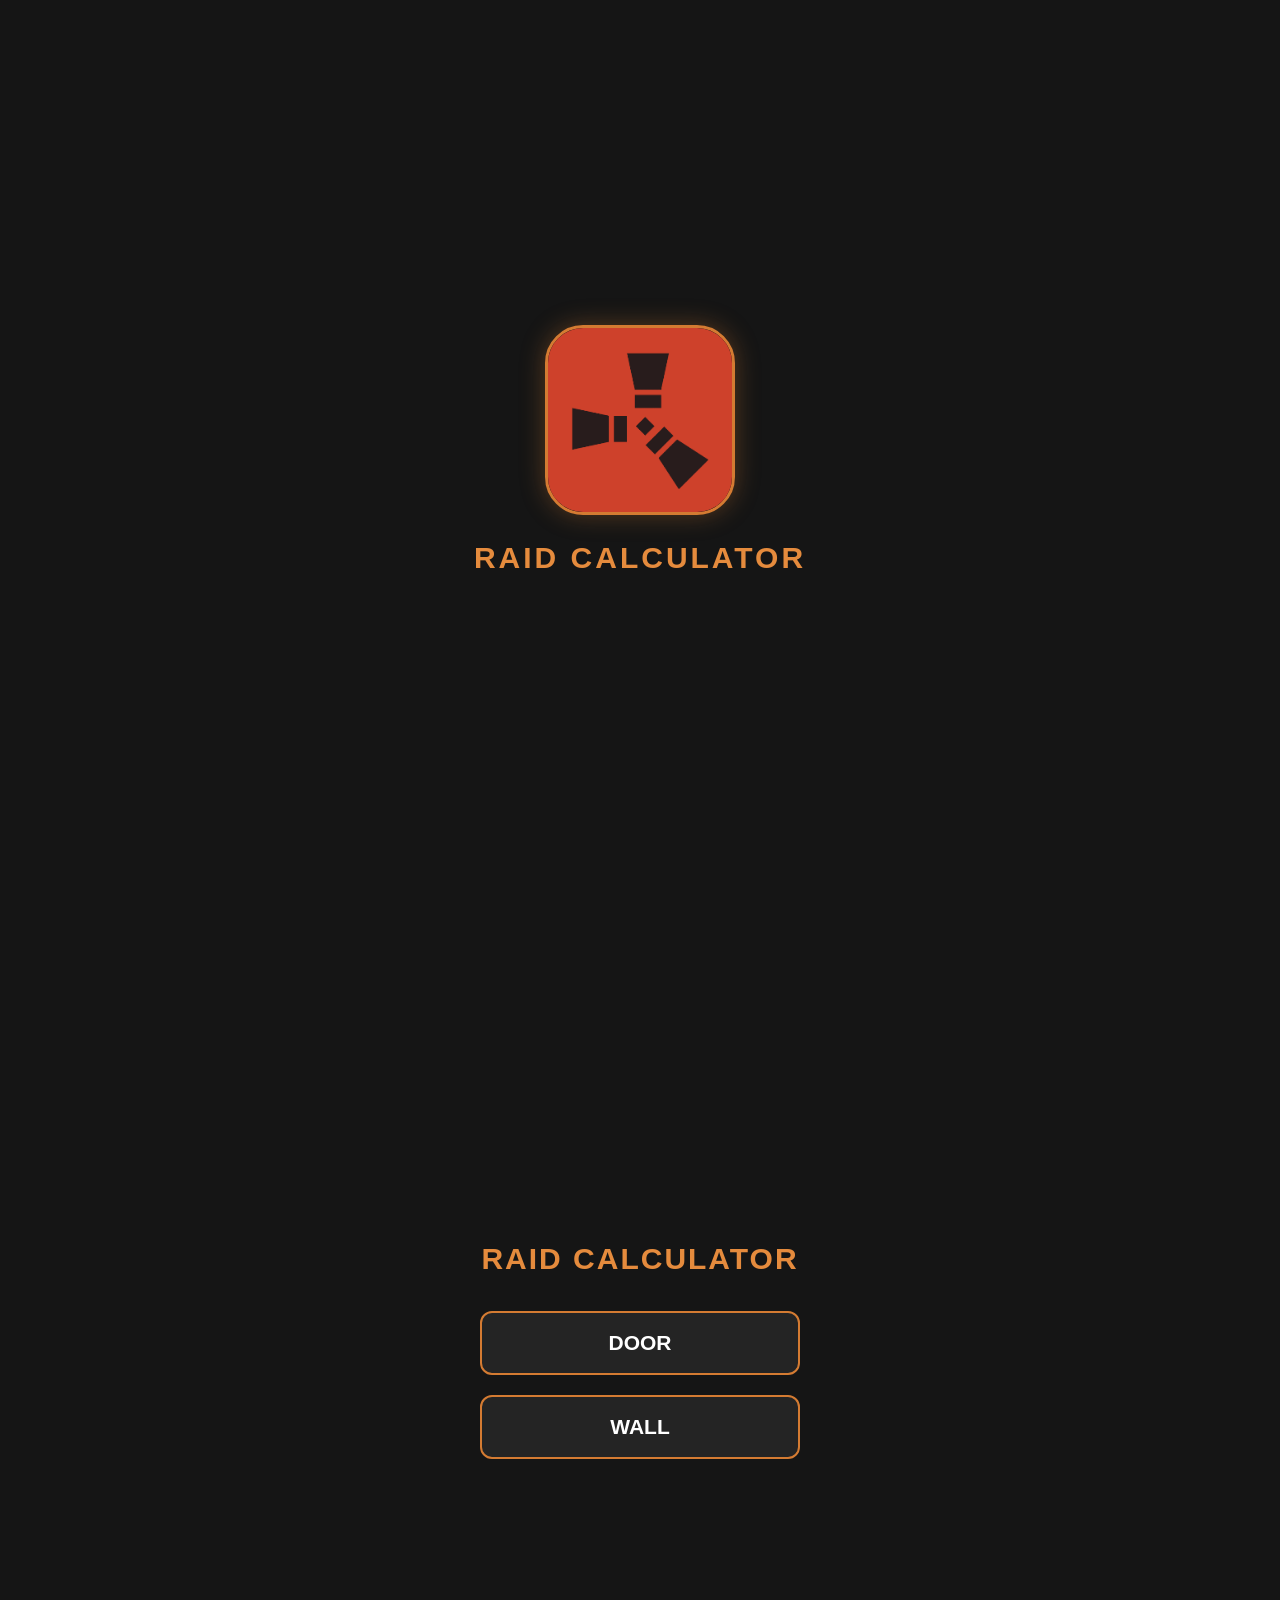
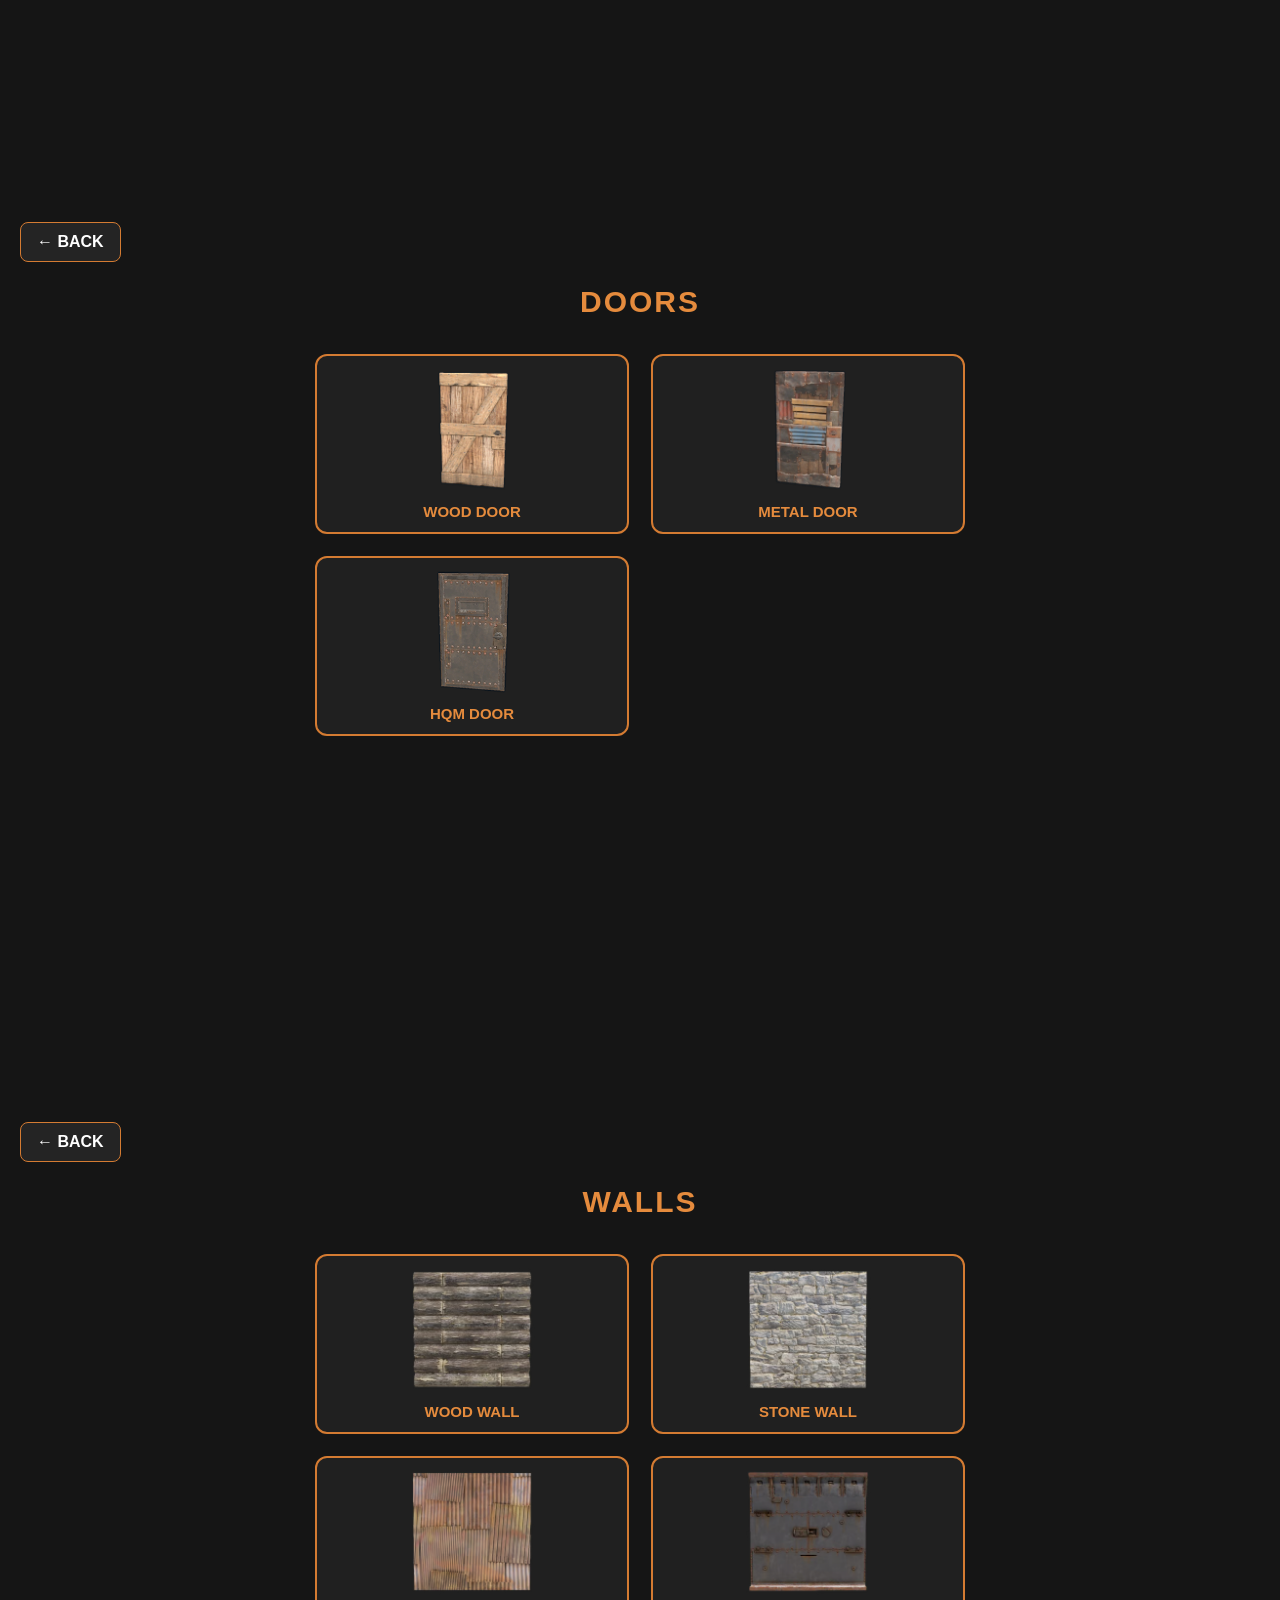
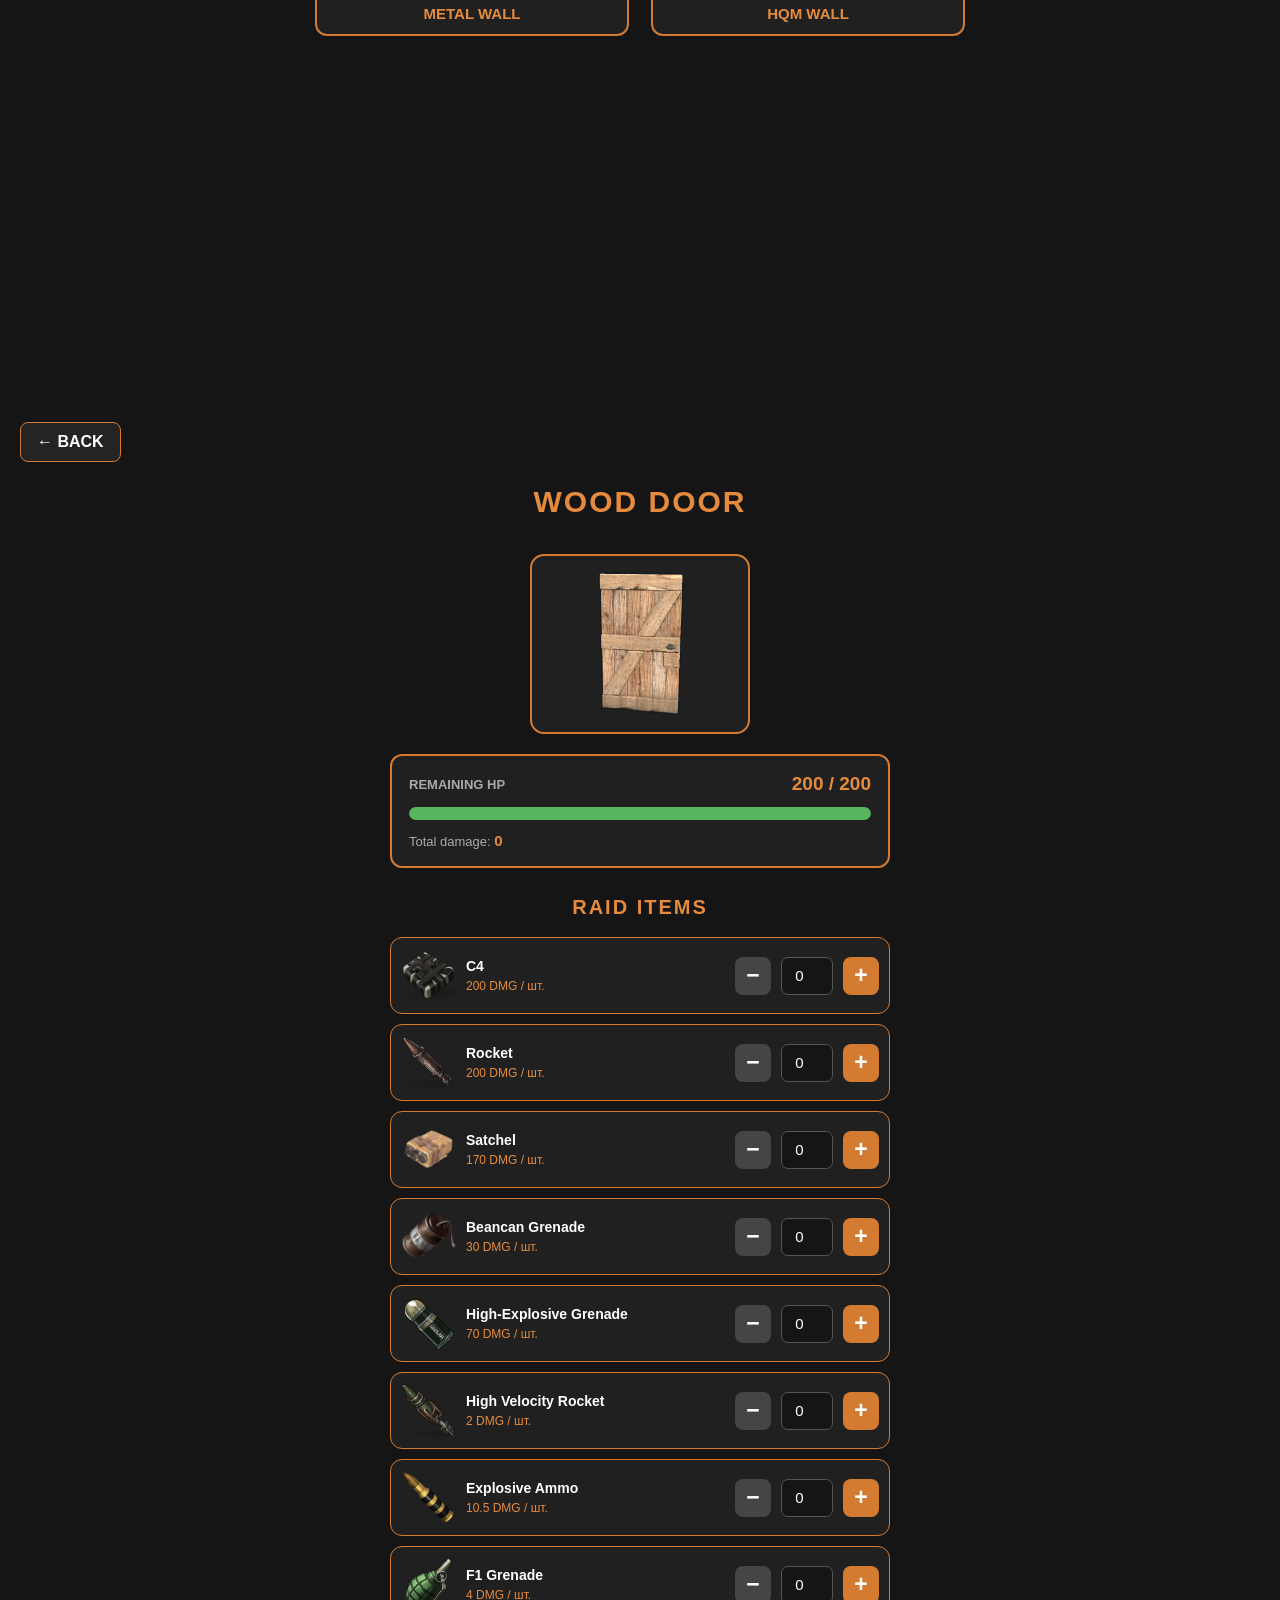
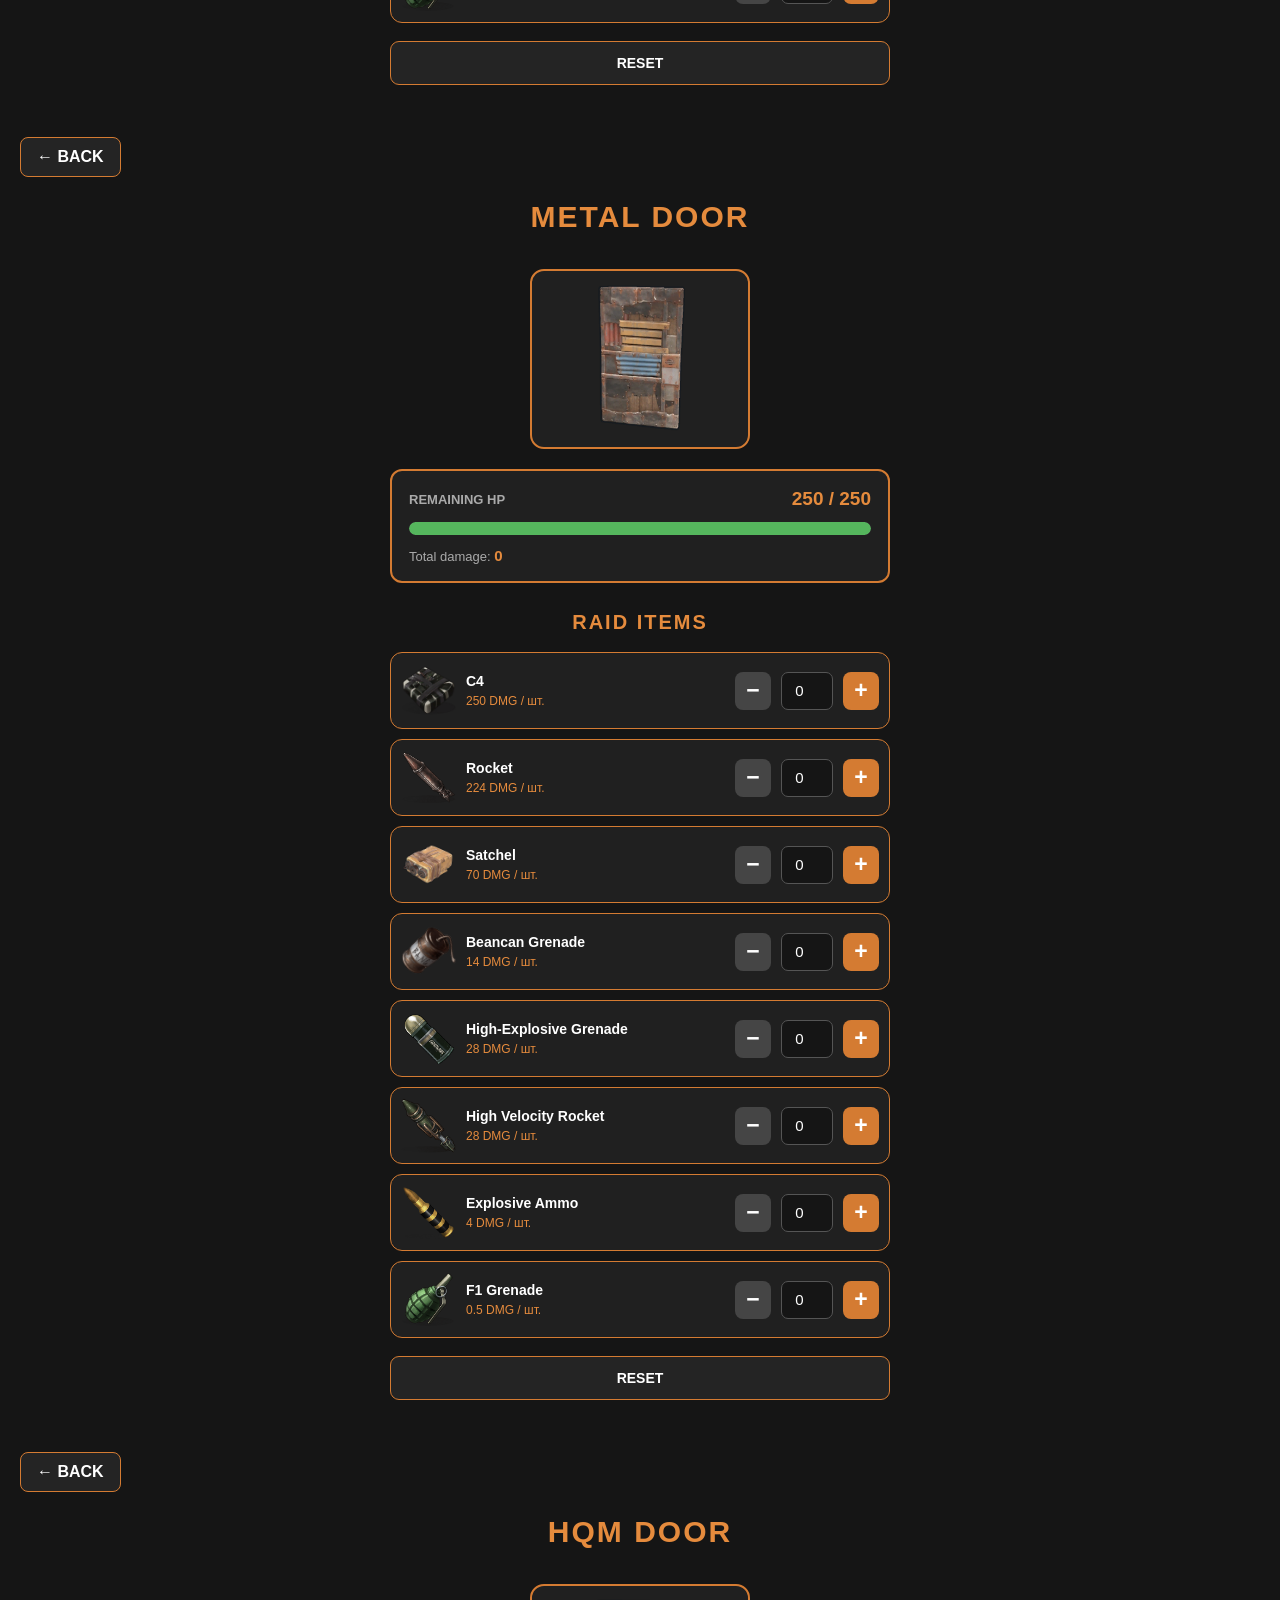
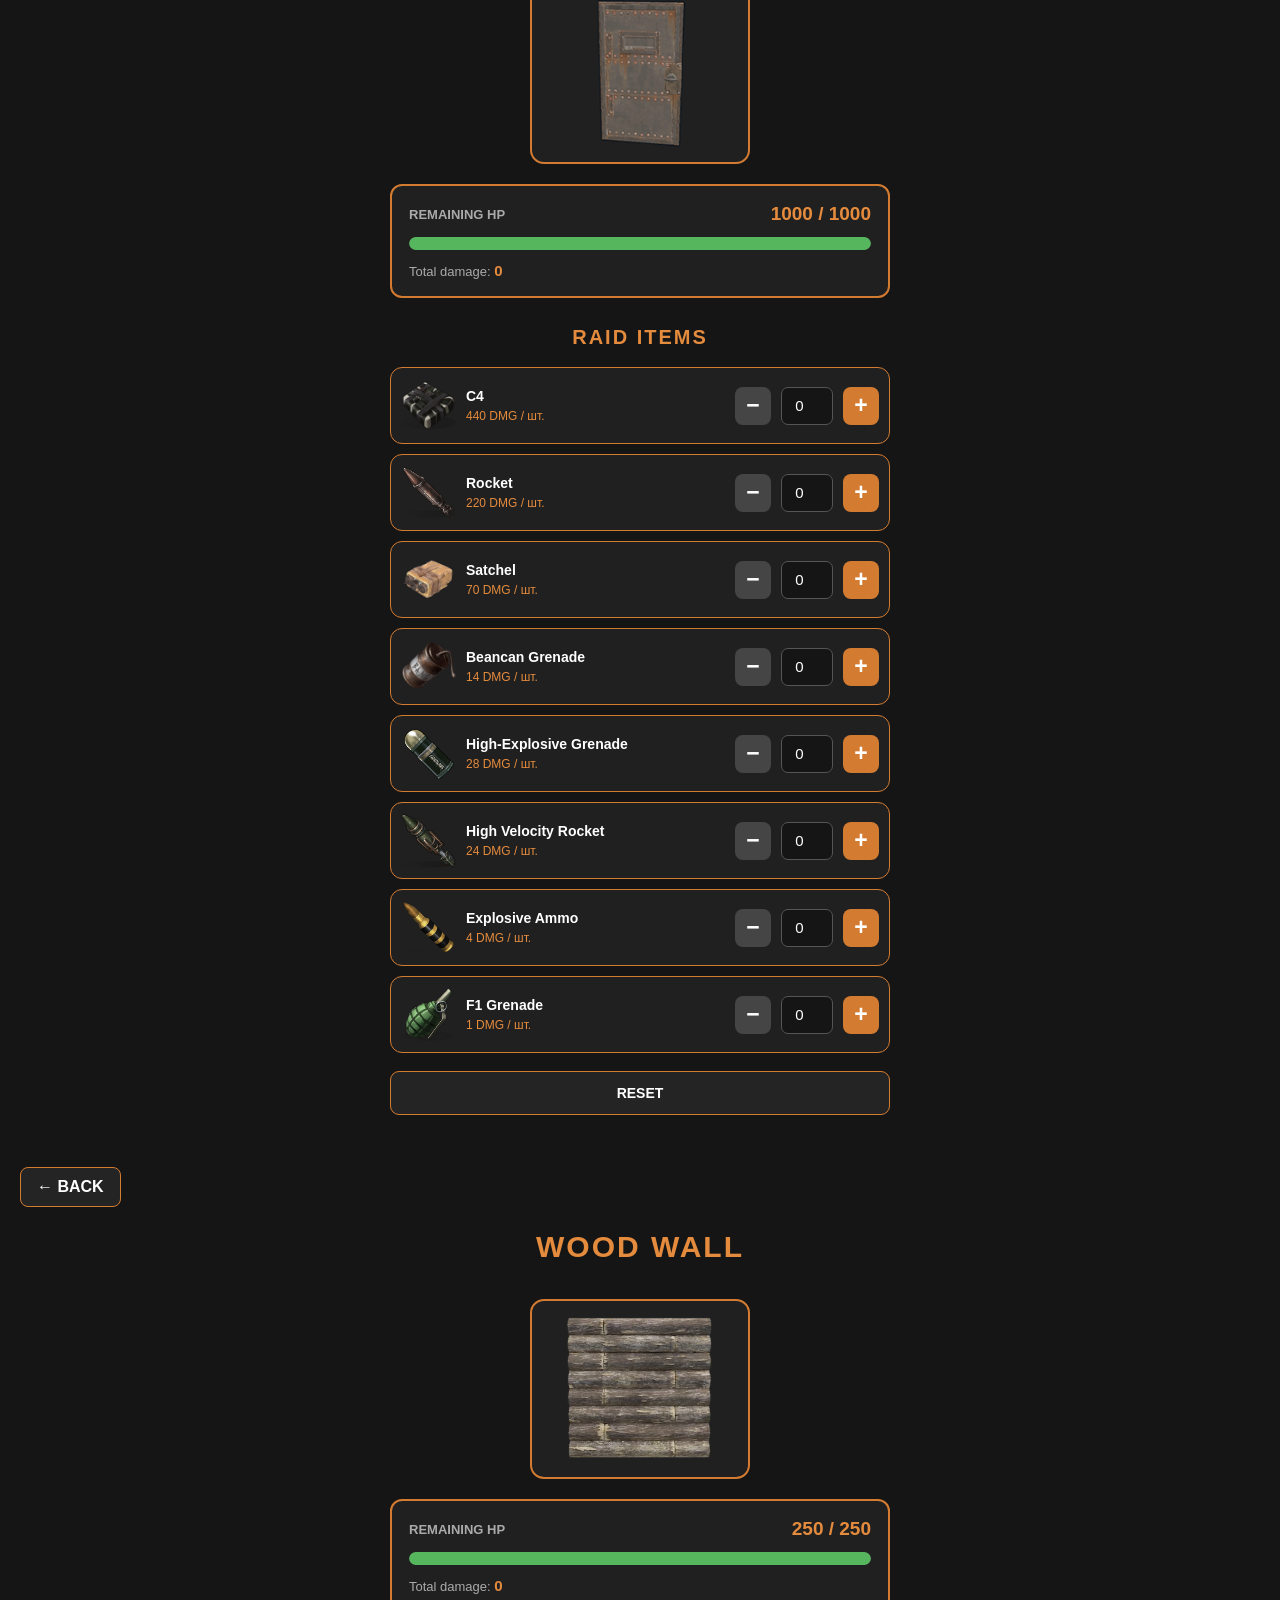
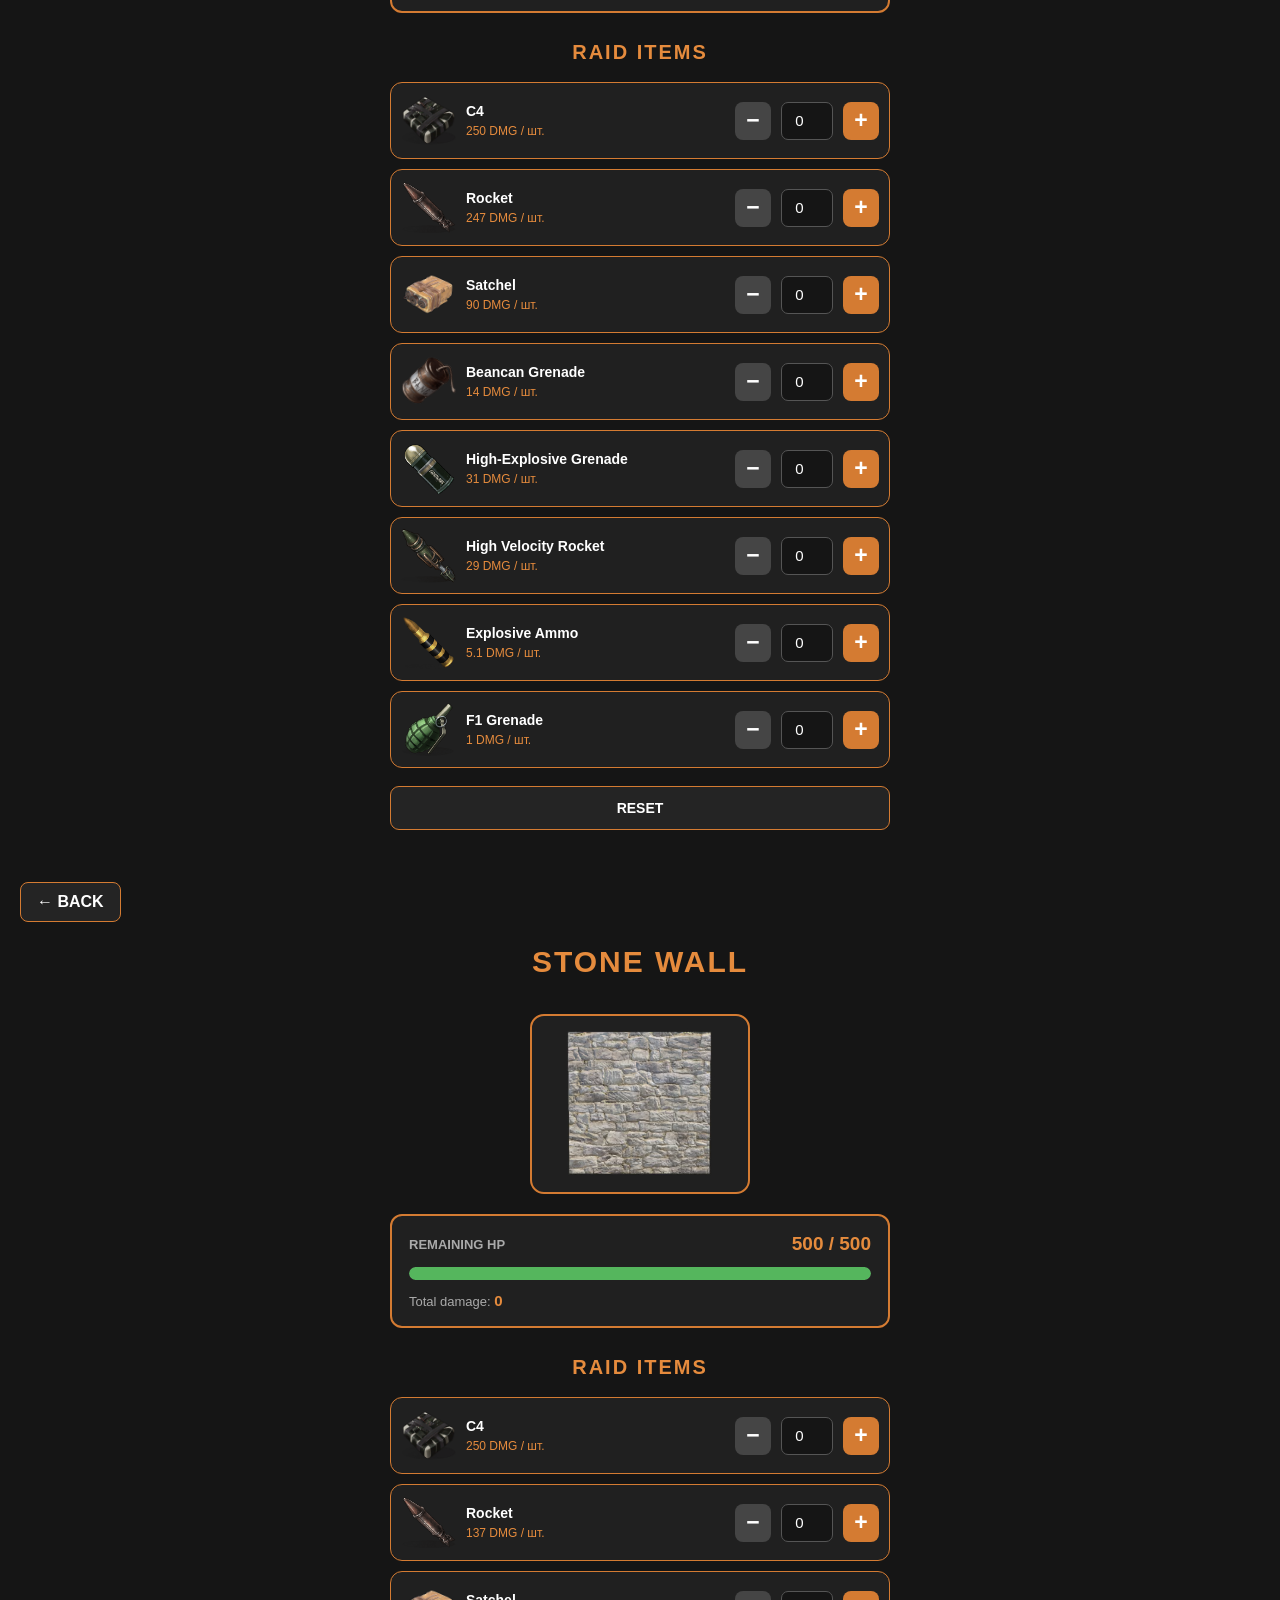
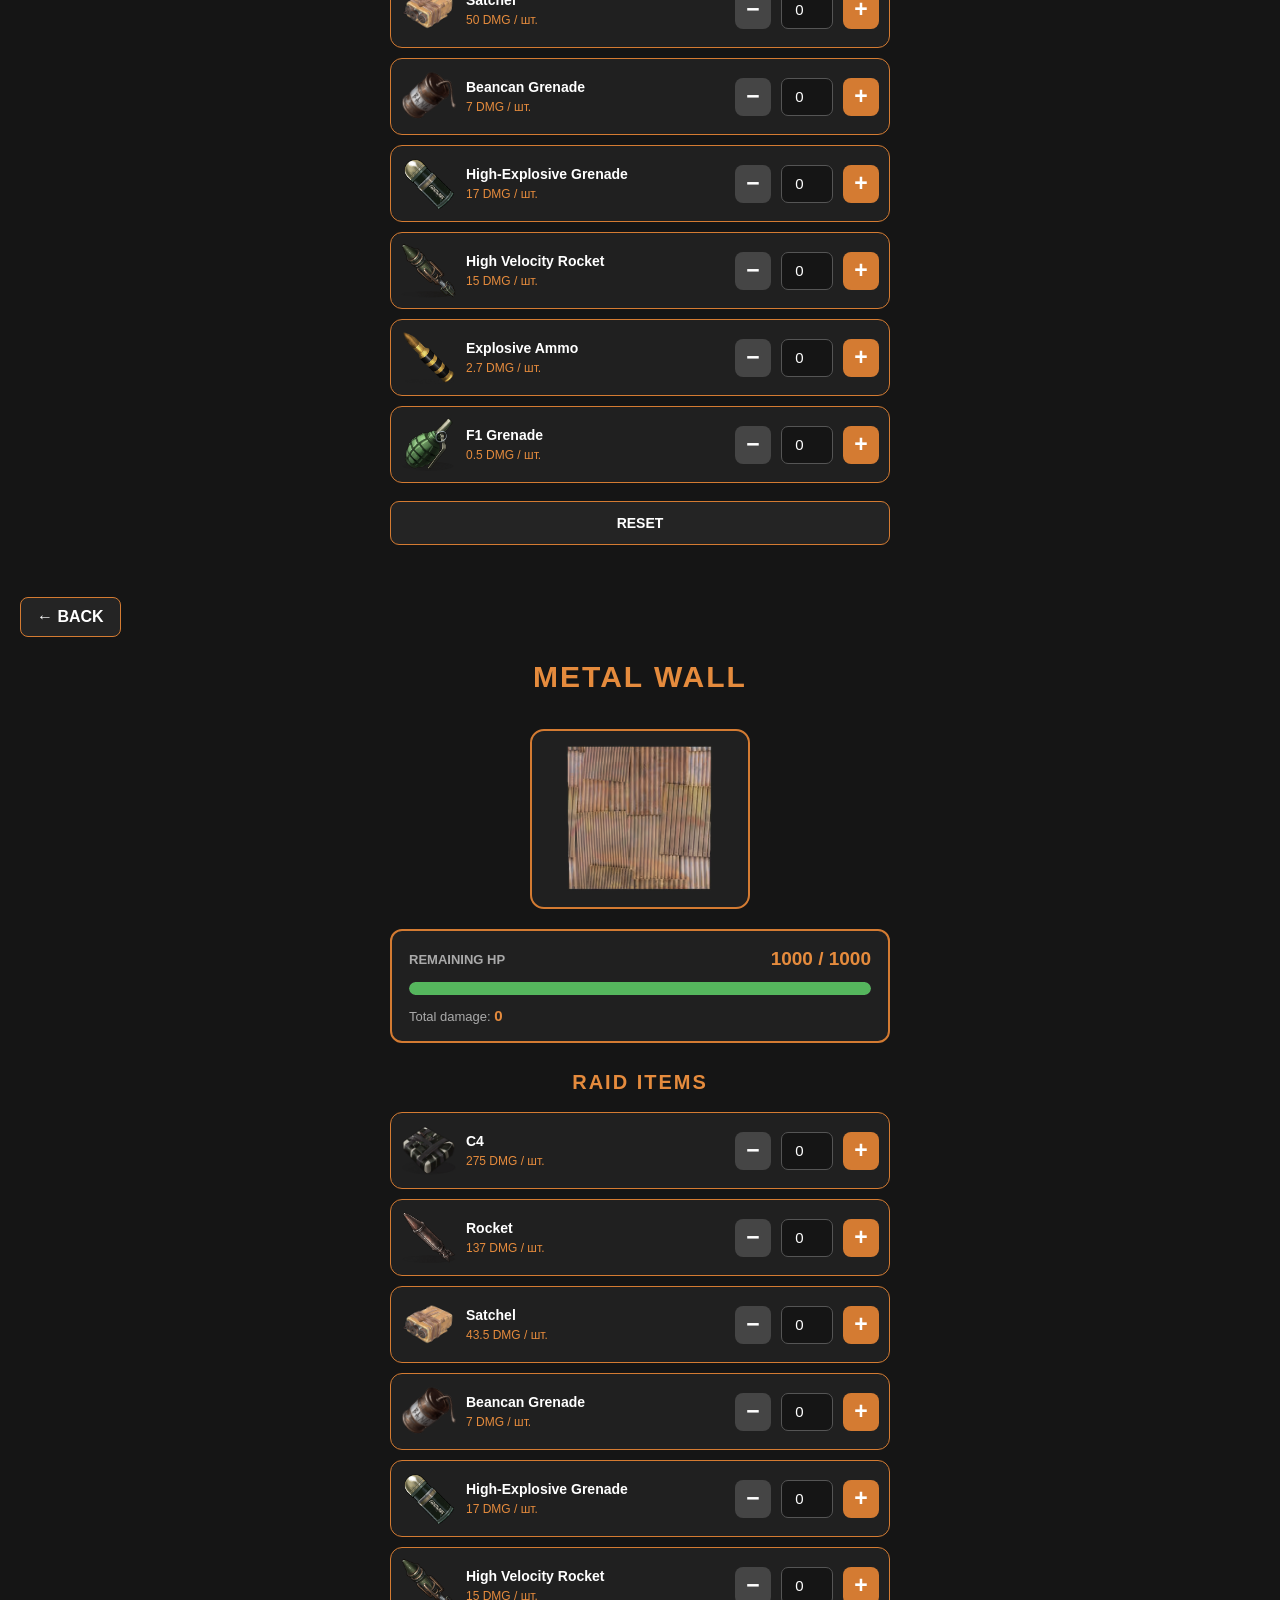
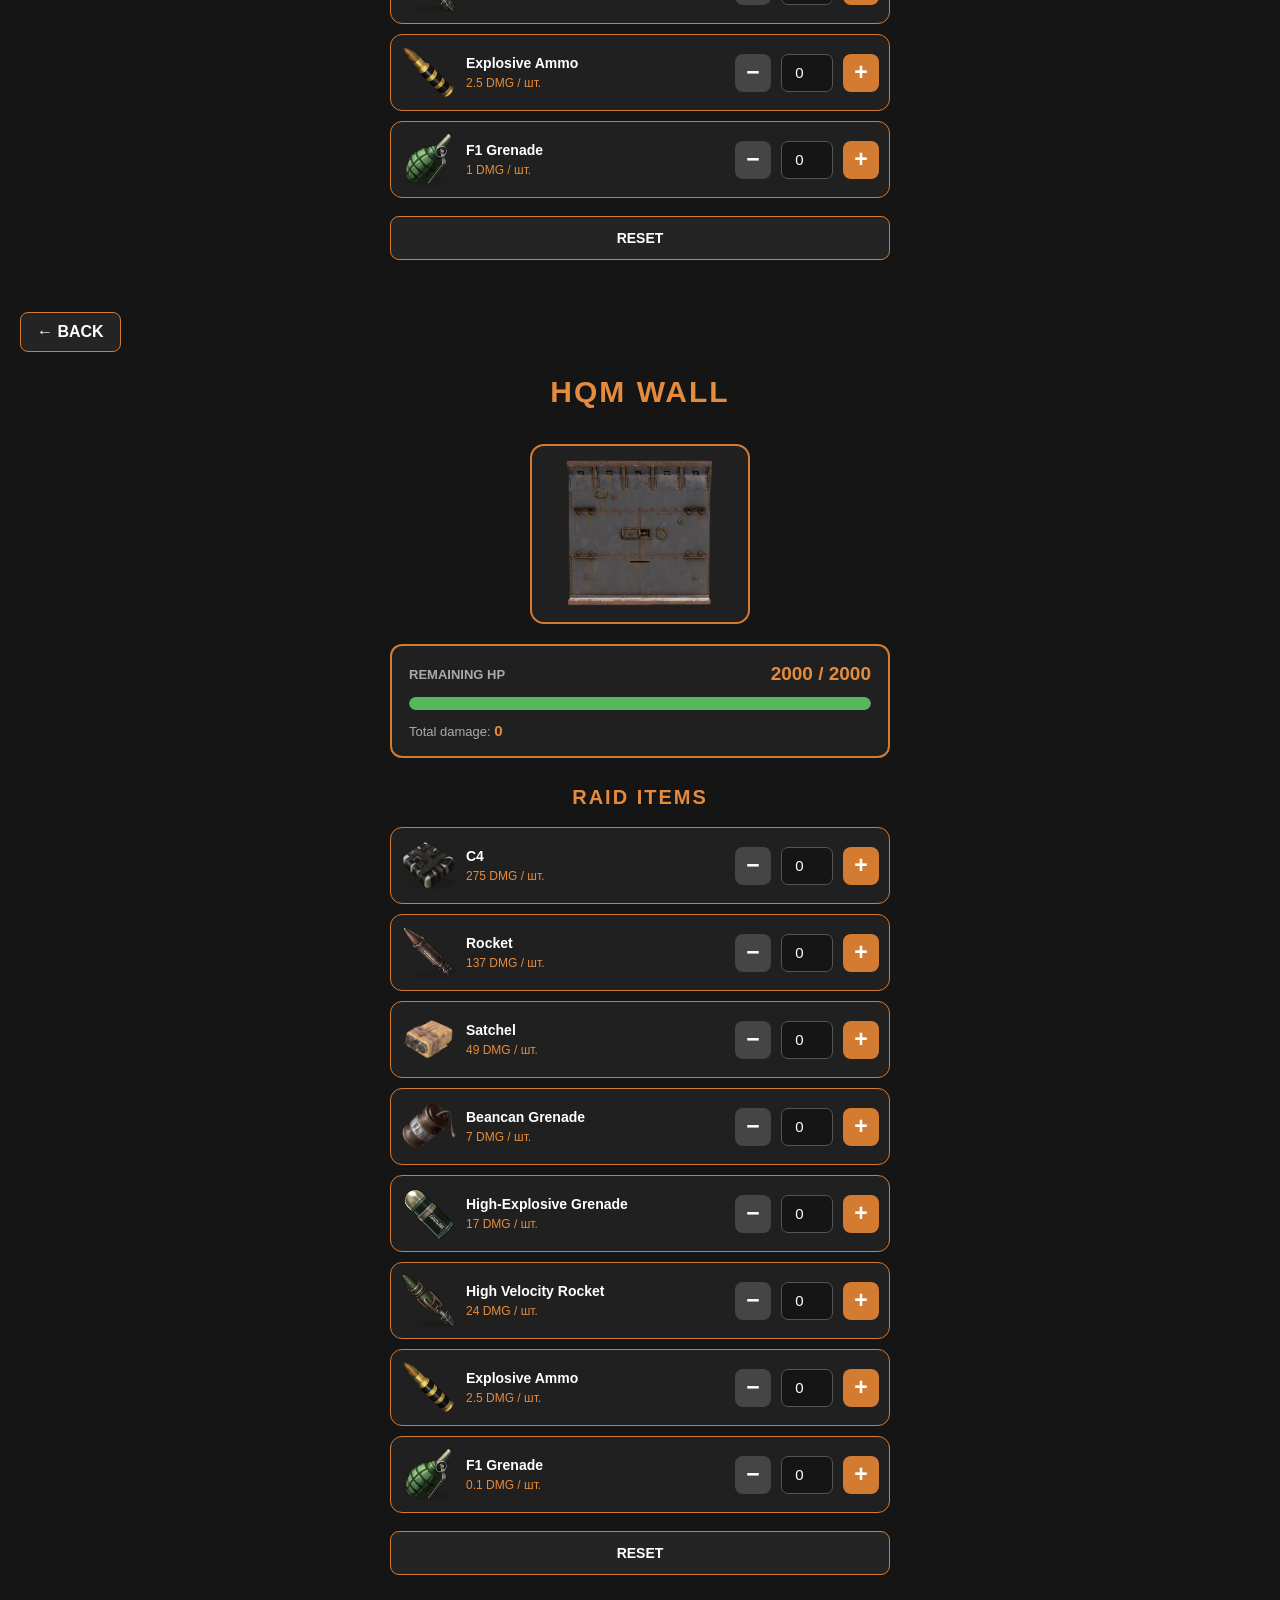
<file: index.html>
<!DOCTYPE html>
<html lang="en">
<head>
    <meta charset="UTF-8">
    <meta name="viewport" content="width=device-width, initial-scale=1.0">
    <title>Rust Raid Calculator</title>
    <link rel="stylesheet" href="style.css">
</head> 
<body>

    <!-- HOME -->
    <section class="home-screen" id="home">
        <a href="#menu" class="avatar-link">
            <img class="avatar" src="rust.png" alt="Rust Avatar">
        </a>
        <div class="title">RAID CALCULATOR</div>
    </section>

    <!-- MENU -->
    <section class="menu-screen" id="menu">
        <h1>RAID CALCULATOR</h1>
        <div class="buttons">
            <a href="#doors" class="menu-button">DOOR</a>
            <a href="#walls" class="menu-button">WALL</a>
        </div>
    </section>

    <!-- DOORS -->
    <section class="items-screen" id="doors">
        <a href="#menu" class="back-button">← BACK</a>
        <h1>DOORS</h1>
        <div class="items-grid">
            <a href="#wood-door-detail" class="item-card">
                <div class="item-image"><img src="wood_door1" alt="Wood Door"></div>
                <div class="item-name">WOOD DOOR</div>
            </a>
            <a href="#metal-door-detail" class="item-card">
                <div class="item-image"><img src="Sheet_Metal_Door_icon.webp" alt="Metal Door"></div>
                <div class="item-name">METAL DOOR</div>
            </a>
            <a href="#hqm-door-detail" class="item-card">
                <div class="item-image"><img src="door.hinged.toptier.png" alt="HQM Door"></div>
                <div class="item-name">HQM DOOR</div>
            </a>
        </div>
    </section>

    <!-- WALLS -->
    <section class="items-screen" id="walls">
        <a href="#menu" class="back-button">← BACK</a>
        <h1>WALLS</h1>
        <div class="items-grid">
            <a href="#wood-wall-detail" class="item-card">
                <div class="item-image"><img src="wood-wall.avif" alt="Wood Wall"></div>
                <div class="item-name">WOOD WALL</div>
            </a>
            <a href="#stone-wall-detail" class="item-card">
                <div class="item-image"><img src="stone-wall.avif" alt="Stone Wall"></div>
                <div class="item-name">STONE WALL</div>
            </a>
            <a href="#metal-wall-detail" class="item-card">
                <div class="item-image"><img src="metal-wall.avif" alt="Metal Wall"></div>
                <div class="item-name">METAL WALL</div>
            </a>
            <a href="#hqm-wall-detail" class="item-card">
                <div class="item-image"><img src="armored-wall.avif" alt="HQM Wall"></div>
                <div class="item-name">HQM WALL</div>
            </a>
        </div>
    </section>

    <!-- DETAIL PAGE TEMPLATE: DOORS AND WALLS -->

    <section class="detail-screen" id="wood-door-detail">
        <a href="#doors" class="back-button">← BACK</a>
        <h1>WOOD DOOR</h1>
        <div class="detail-image"><img src="wood_door1" alt="Wood Door"></div>
        <div class="hp-panel">
            <div class="hp-info"><span>REMAINING HP</span><strong class="remaining-hp">200 / 200</strong></div>
            <div class="hp-bar"><div class="hp-fill"></div></div>
            <div class="damage-info">Total damage: <strong class="total-damage">0</strong></div>
        </div>
        <div class="calculator" data-item="wood-door">
            <h2>RAID ITEMS</h2><div class="raid-items"></div>
            <button class="reset-button" type="button">RESET</button>
        </div>
    </section>

    <section class="detail-screen" id="metal-door-detail">
        <a href="#doors" class="back-button">← BACK</a>
        <h1>METAL DOOR</h1>
        <div class="detail-image"><img src="Sheet_Metal_Door_icon.webp" alt="Metal Door"></div>
        <div class="hp-panel">
            <div class="hp-info"><span>REMAINING HP</span><strong class="remaining-hp">250 / 250</strong></div>
            <div class="hp-bar"><div class="hp-fill"></div></div>
            <div class="damage-info">Total damage: <strong class="total-damage">0</strong></div>
        </div>
        <div class="calculator" data-item="metal-door">
            <h2>RAID ITEMS</h2><div class="raid-items"></div>
            <button class="reset-button" type="button">RESET</button>
        </div>
    </section>

    <section class="detail-screen" id="hqm-door-detail">
        <a href="#doors" class="back-button">← BACK</a>
        <h1>HQM DOOR</h1>
        <div class="detail-image"><img src="door.hinged.toptier.png" alt="HQM Door"></div>
        <div class="hp-panel">
            <div class="hp-info"><span>REMAINING HP</span><strong class="remaining-hp">1000 / 1000</strong></div>
            <div class="hp-bar"><div class="hp-fill"></div></div>
            <div class="damage-info">Total damage: <strong class="total-damage">0</strong></div>
        </div>
        <div class="calculator" data-item="hqm-door">
            <h2>RAID ITEMS</h2><div class="raid-items"></div>
            <button class="reset-button" type="button">RESET</button>
        </div>
    </section>

    <section class="detail-screen" id="wood-wall-detail">
        <a href="#walls" class="back-button">← BACK</a>
        <h1>WOOD WALL</h1>
        <div class="detail-image"><img src="wood-wall.avif" alt="Wood Wall"></div>
        <div class="hp-panel">
            <div class="hp-info"><span>REMAINING HP</span><strong class="remaining-hp">250 / 250</strong></div>
            <div class="hp-bar"><div class="hp-fill"></div></div>
            <div class="damage-info">Total damage: <strong class="total-damage">0</strong></div>
        </div>
        <div class="calculator" data-item="wood-wall">
            <h2>RAID ITEMS</h2><div class="raid-items"></div>
            <button class="reset-button" type="button">RESET</button>
        </div>
    </section>

    <section class="detail-screen" id="stone-wall-detail">
        <a href="#walls" class="back-button">← BACK</a>
        <h1>STONE WALL</h1>
        <div class="detail-image"><img src="stone-wall.avif" alt="Stone Wall"></div>
        <div class="hp-panel">
            <div class="hp-info"><span>REMAINING HP</span><strong class="remaining-hp">500 / 500</strong></div>
            <div class="hp-bar"><div class="hp-fill"></div></div>
            <div class="damage-info">Total damage: <strong class="total-damage">0</strong></div>
        </div>
        <div class="calculator" data-item="stone-wall">
            <h2>RAID ITEMS</h2><div class="raid-items"></div>
            <button class="reset-button" type="button">RESET</button>
        </div>
    </section>

    <section class="detail-screen" id="metal-wall-detail">
        <a href="#walls" class="back-button">← BACK</a>
        <h1>METAL WALL</h1>
        <div class="detail-image"><img src="metal-wall.avif" alt="Metal Wall"></div>
        <div class="hp-panel">
            <div class="hp-info"><span>REMAINING HP</span><strong class="remaining-hp">1000 / 1000</strong></div>
            <div class="hp-bar"><div class="hp-fill"></div></div>
            <div class="damage-info">Total damage: <strong class="total-damage">0</strong></div>
        </div>
        <div class="calculator" data-item="metal-wall">
            <h2>RAID ITEMS</h2><div class="raid-items"></div>
            <button class="reset-button" type="button">RESET</button>
        </div>
    </section>

    <section class="detail-screen" id="hqm-wall-detail">
        <a href="#walls" class="back-button">← BACK</a>
        <h1>HQM WALL</h1>
        <div class="detail-image"><img src="armored-wall.avif" alt="HQM Wall"></div>
        <div class="hp-panel">
            <div class="hp-info"><span>REMAINING HP</span><strong class="remaining-hp">2000 / 2000</strong></div>
            <div class="hp-bar"><div class="hp-fill"></div></div>
            <div class="damage-info">Total damage: <strong class="total-damage">0</strong></div>
        </div>
        <div class="calculator" data-item="hqm-wall">
            <h2>RAID ITEMS</h2><div class="raid-items"></div>
            <button class="reset-button" type="button">RESET</button>
        </div>
    </section>

    <script>
        const itemHP = {
            "wood-door": 200,
            "metal-door": 250,
            "hqm-door": 1000,
            "wood-wall": 250,
            "stone-wall": 500,
            "metal-wall": 1000,
            "hqm-wall": 2000
        };

        const raidItems = [
            {
                name: "C4", image: "c4.webp",
                damage: {
                    "wood-door": 200, "metal-door": 250, "hqm-door": 440,
                    "wood-wall": 250, "stone-wall": 250, "metal-wall": 275, "hqm-wall": 275
                }
            },
            {
                name: "Rocket", image: "rocket.png",
                damage: {
                    "wood-door": 200, "metal-door": 224, "hqm-door": 220,
                    "wood-wall": 247, "stone-wall": 137, "metal-wall": 137, "hqm-wall": 137
                }
            },
            {
                name: "Satchel", image: "satchel.webp",
                damage: {
                    "wood-door": 170, "metal-door": 70, "hqm-door": 70,
                    "wood-wall": 90, "stone-wall": 50, "metal-wall": 43.5, "hqm-wall": 49
                }
            },
            {
                name: "Beancan Grenade", image: "bobovka.png",
                damage: {
                    "wood-door": 30, "metal-door": 14, "hqm-door": 14,
                    "wood-wall": 14, "stone-wall": 7, "metal-wall": 7, "hqm-wall": 7
                }
            },
            {
                name: "High-Explosive Grenade", image: "fygas.png",
                damage: {
                    "wood-door": 70, "metal-door": 28, "hqm-door": 28,
                    "wood-wall": 31, "stone-wall": 17, "metal-wall": 17, "hqm-wall": 17
                }
            },
            {
                name: "High Velocity Rocket", image: "hrocket.png",
                damage: {
                    "wood-door": 2, "metal-door": 28, "hqm-door": 24,
                    "wood-wall": 29, "stone-wall": 15, "metal-wall": 15, "hqm-wall": 24
                }
            },
            {
                name: "Explosive Ammo", image: "aexplosive.png",
                damage: {
                    "wood-door": 10.5, "metal-door": 4, "hqm-door": 4,
                    "wood-wall": 5.1, "stone-wall": 2.7, "metal-wall": 2.5, "hqm-wall": 2.5
                }
            },
            {
                name: "F1 Grenade", image: "F1_Grenade.webp",
                damage: {
                    "wood-door": 4, "metal-door": 0.5, "hqm-door": 1,
                    "wood-wall": 1, "stone-wall": 0.5, "metal-wall": 1, "hqm-wall": 0.1
                }
            }
        ];

        document.querySelectorAll(".calculator").forEach(calculator => {
            const itemType = calculator.dataset.item;
            const itemsContainer = calculator.querySelector(".raid-items");

            raidItems.forEach((item, index) => {
                const card = document.createElement("div");
                card.className = "raid-item";

                card.innerHTML = `
                    <div class="raid-item-image">
                        <img src="${item.image}" alt="${item.name}">
                    </div>

                    <div class="raid-item-info">
                        <div class="raid-item-name">${item.name}</div>
                        <div class="raid-item-damage">
                            ${item.damage[itemType]} DMG / шт.
                        </div>
                    </div>

                    <button class="minus-button" type="button" aria-label="Remove one ${item.name}">−</button>

                    <input
                        class="quantity-input"
                        type="number"
                        min="0"
                        step="1"
                        value="0"
                        inputmode="numeric"
                        aria-label="Quantity ${item.name}"
                    >

                    <button class="add-button" type="button" aria-label="Add one ${item.name}">+</button>
                `;

                const input = card.querySelector(".quantity-input");
                const addButton = card.querySelector(".add-button");
                const minusButton = card.querySelector(".minus-button");

                addButton.addEventListener("click", () => {
                    const current = Math.max(0, parseInt(input.value, 10) || 0);
                    input.value = current + 1;
                    updateCalculator(calculator);
                });

                minusButton.addEventListener("click", () => {
                    const current = Math.max(0, parseInt(input.value, 10) || 0);
                    input.value = Math.max(0, current - 1);
                    updateCalculator(calculator);
                });

                input.addEventListener("input", () => {
                    if (input.value !== "" && Number(input.value) < 0) {
                        input.value = 0;
                    }
                    updateCalculator(calculator);
                });

                itemsContainer.appendChild(card);
            });

            calculator.querySelector(".reset-button").addEventListener("click", () => {
                calculator.querySelectorAll(".quantity-input").forEach(input => {
                    input.value = 0;
                });
                updateCalculator(calculator);
            });

            updateCalculator(calculator);
        });

        function updateCalculator(calculator) {
            const itemType = calculator.dataset.item;
            const maxHP = itemHP[itemType];
            let totalDamage = 0;

            calculator.querySelectorAll(".raid-item").forEach((card, index) => {
                const input = card.querySelector(".quantity-input");
                const quantity = Math.max(0, parseInt(input.value, 10) || 0);
                totalDamage += quantity * raidItems[index].damage[itemType];
            });

            const remainingHP = Math.max(0, maxHP - totalDamage);
            const percentage = Math.max(0, (remainingHP / maxHP) * 100);
            const detail = calculator.closest(".detail-screen");

            detail.querySelector(".remaining-hp").textContent =
                `${formatNumber(remainingHP)} / ${maxHP}`;

            detail.querySelector(".total-damage").textContent =
                formatNumber(totalDamage);

            const hpFill = detail.querySelector(".hp-fill");
            hpFill.style.width = percentage + "%";

            if (percentage > 50) {
                hpFill.style.background = "#55b65d";
            } else if (percentage > 20) {
                hpFill.style.background = "#e5a13d";
            } else {
                hpFill.style.background = "#d74738";
            }

            detail.querySelector(".hp-panel").classList.toggle(
                "destroyed", remainingHP <= 0
            );
        }

        function formatNumber(number) {
            return Number.isInteger(number)
                ? number
                : Number(number.toFixed(1));
        }
    </script>

</body>
</html>
</file>
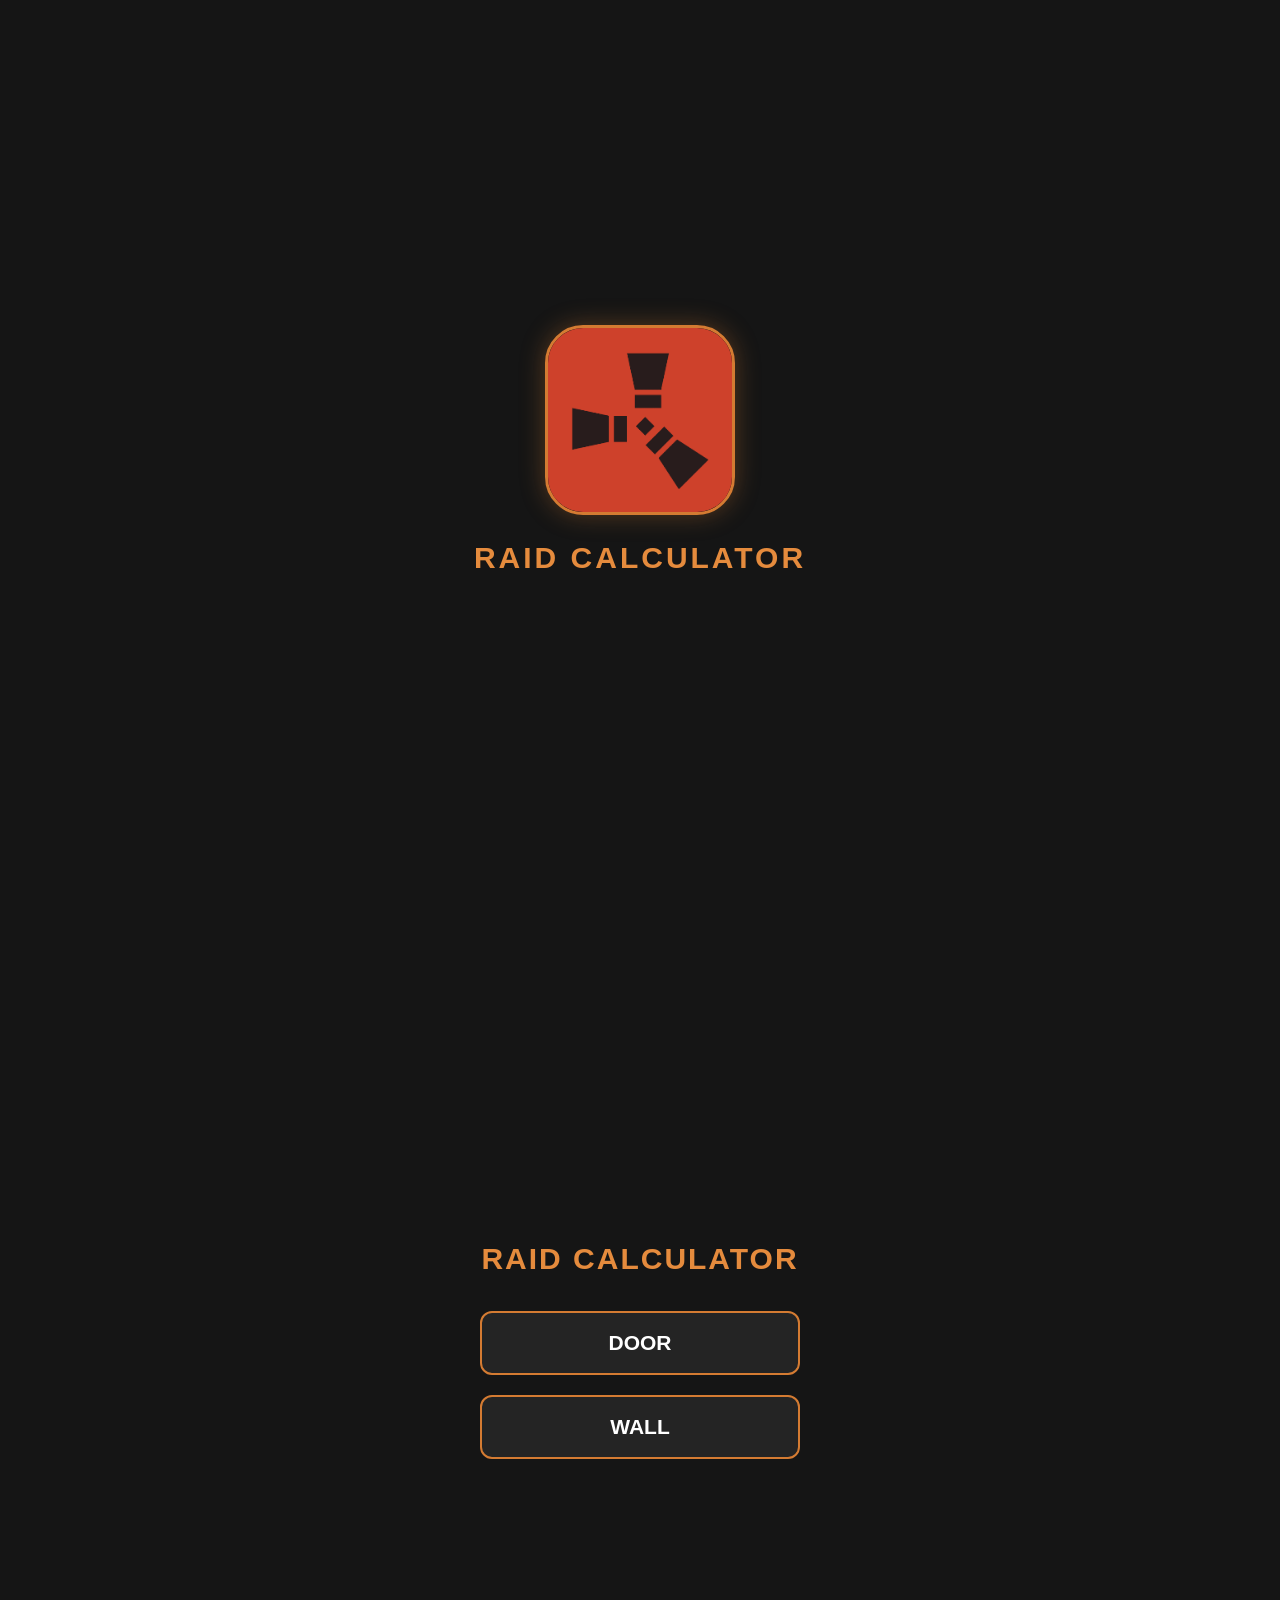
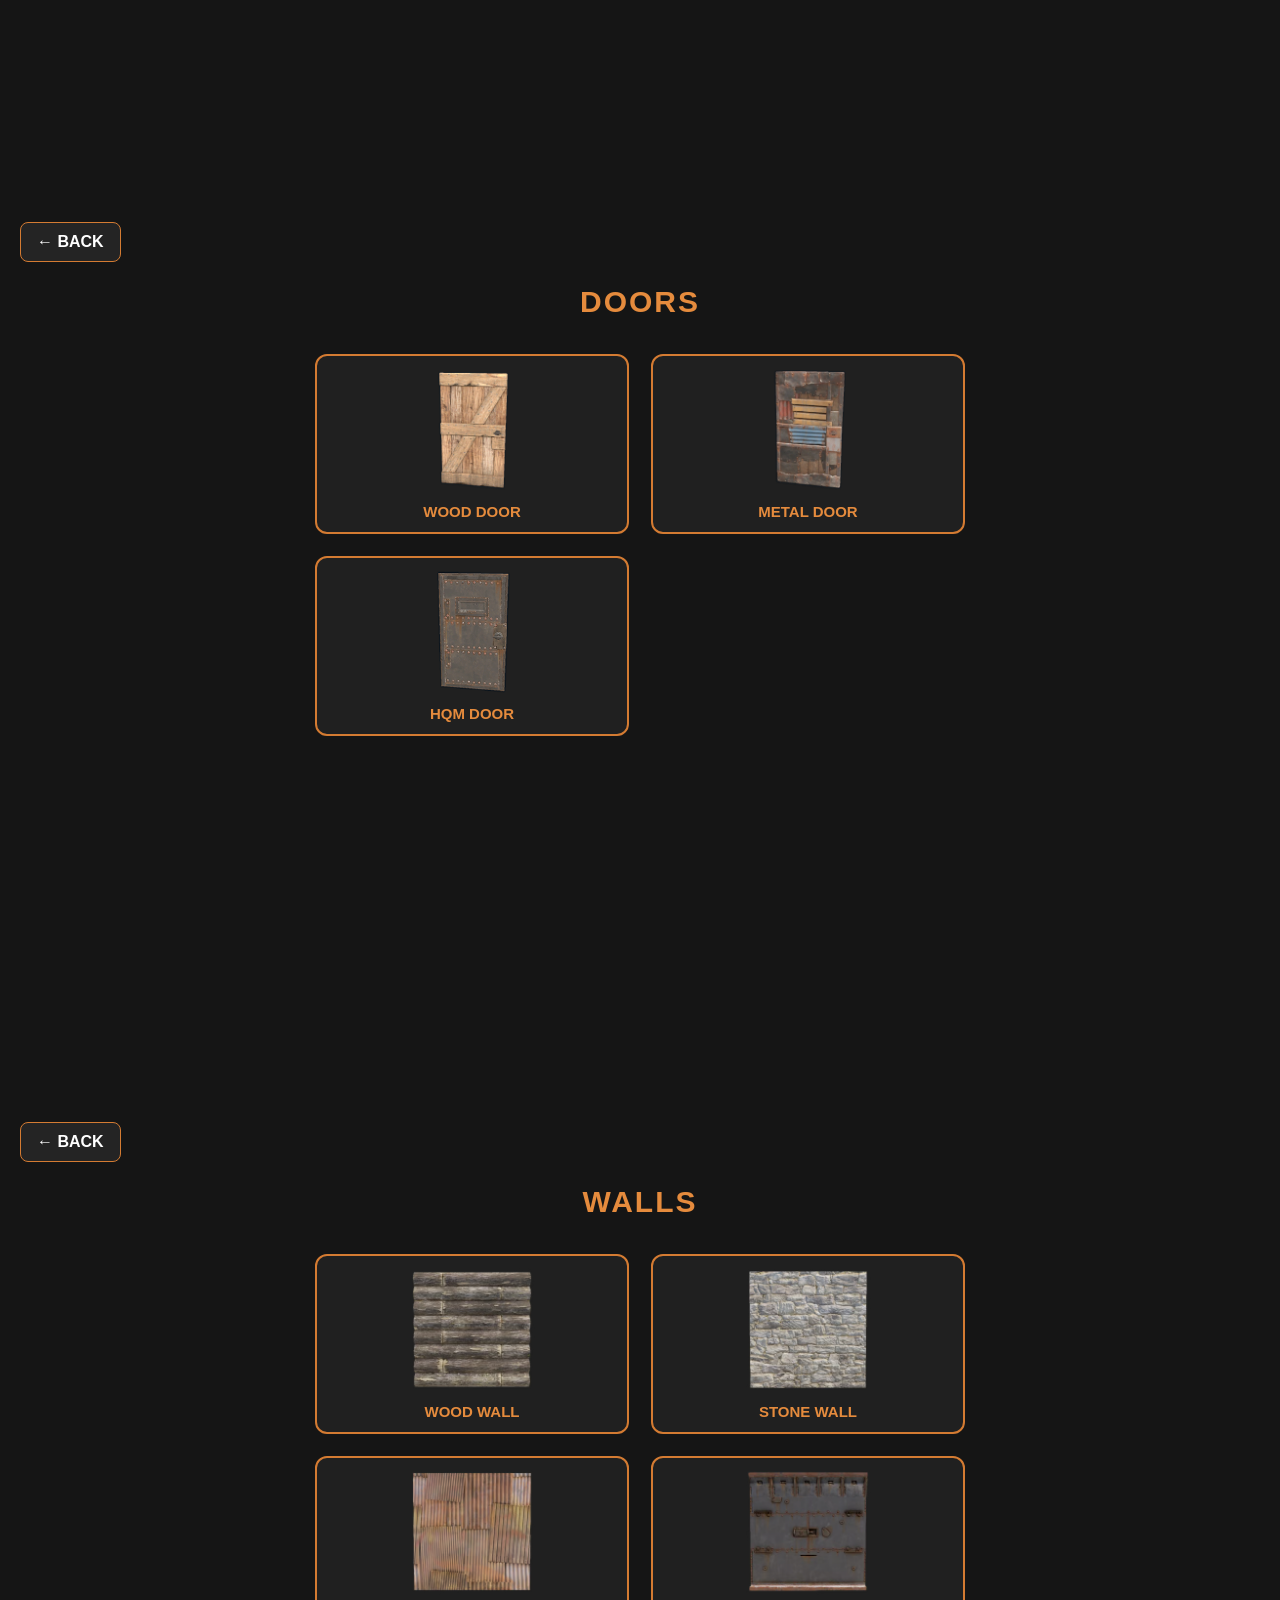
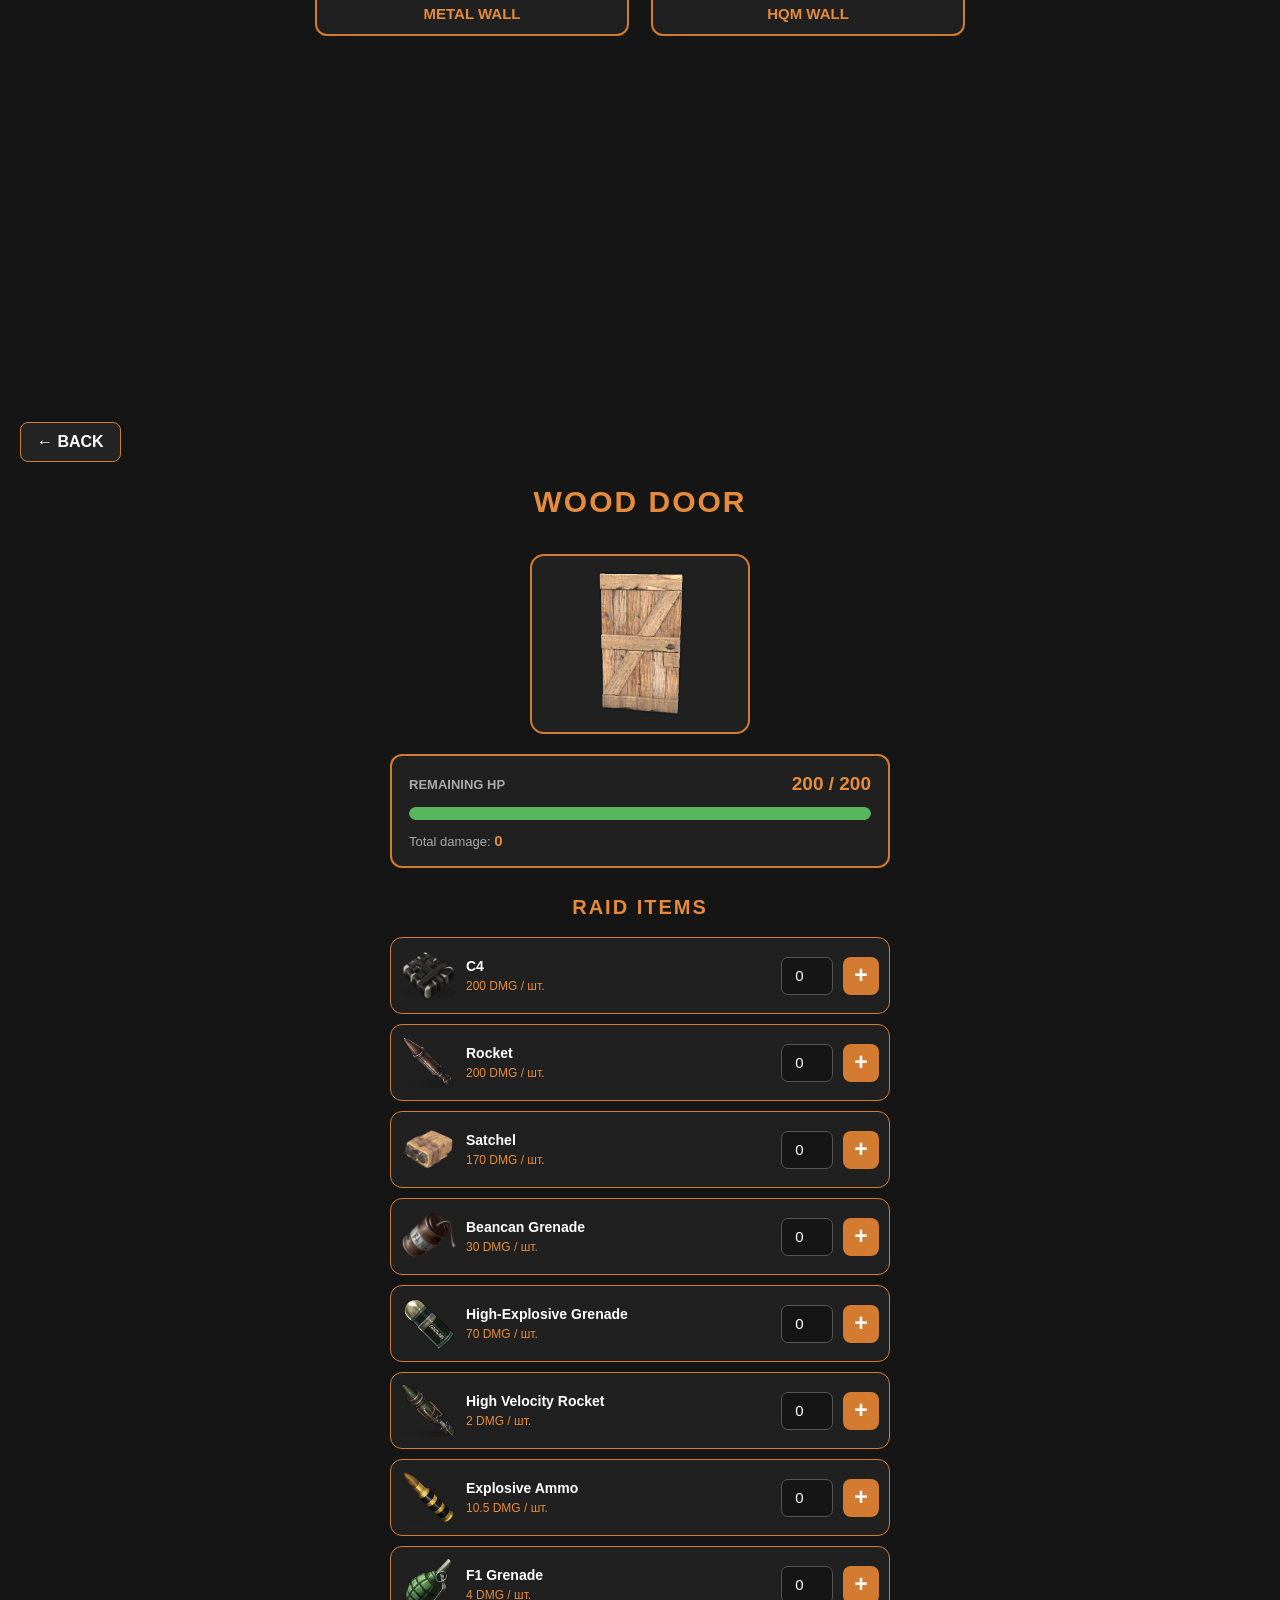
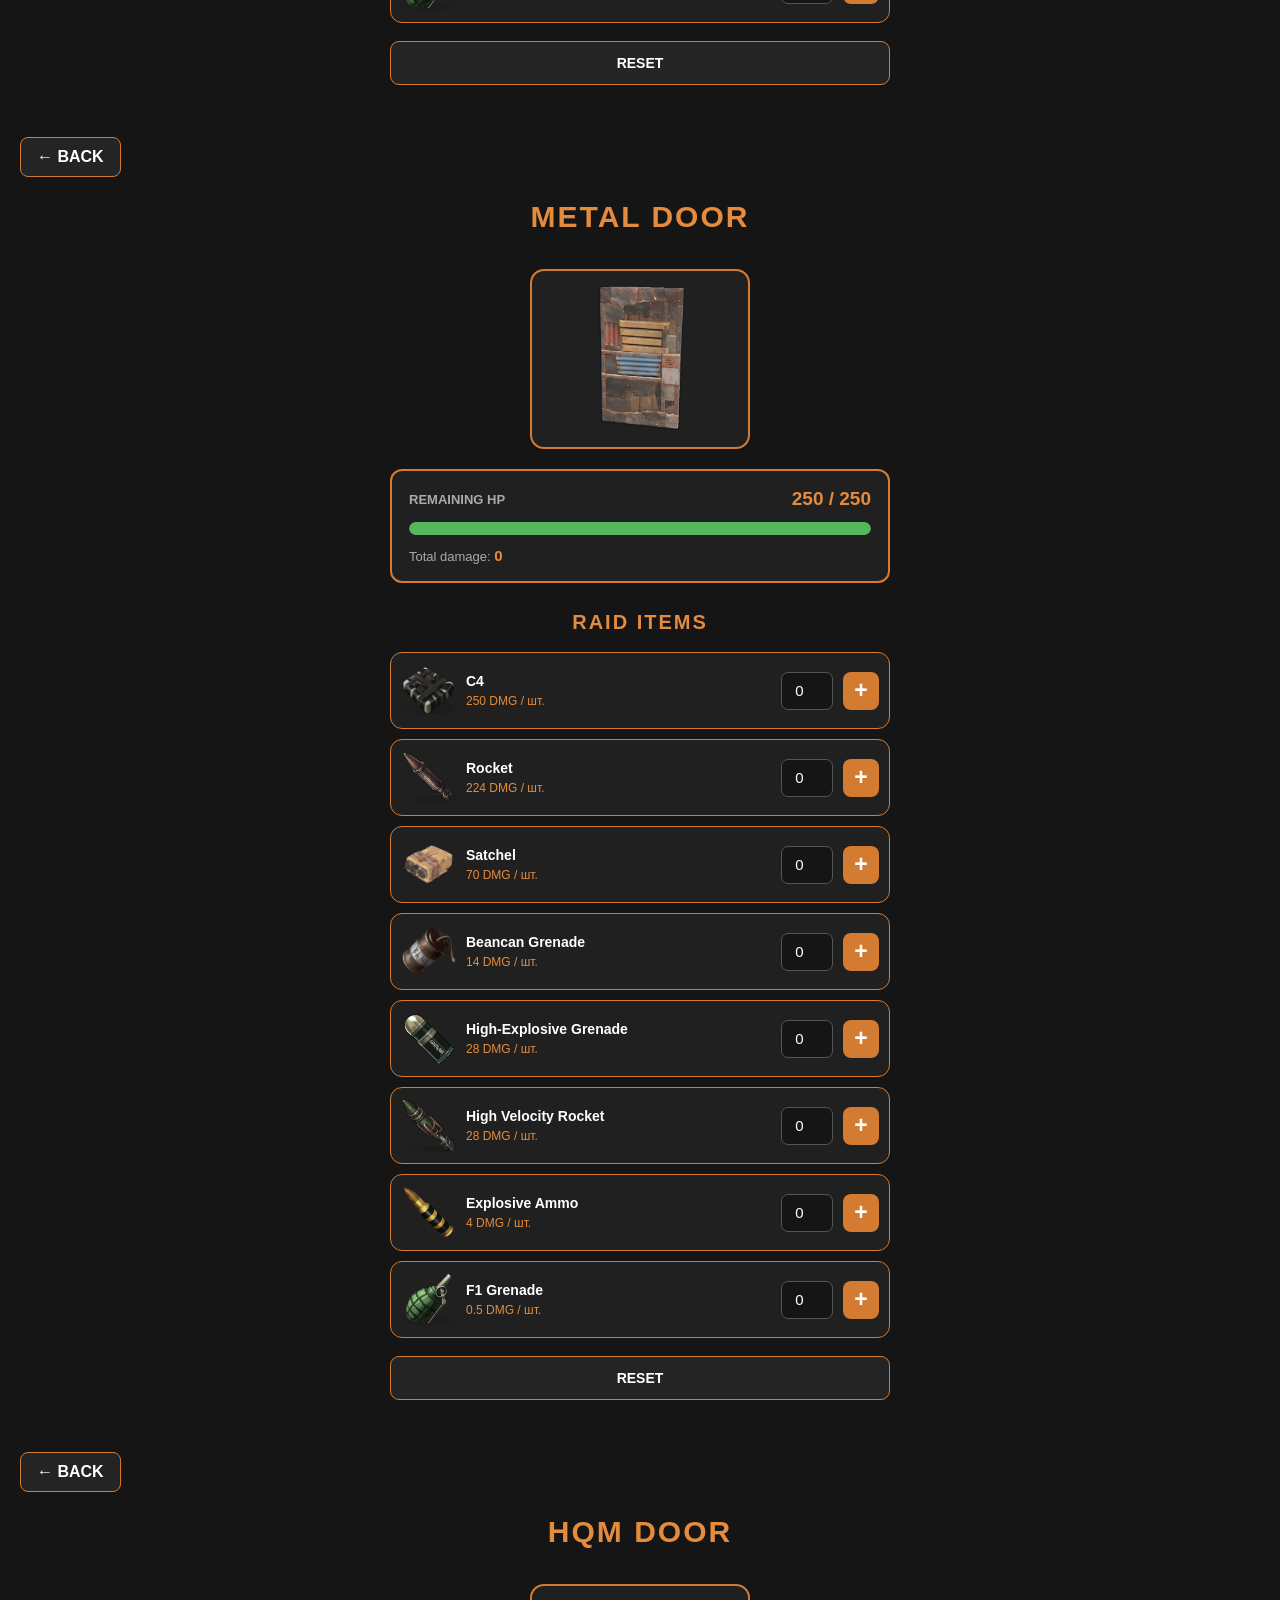
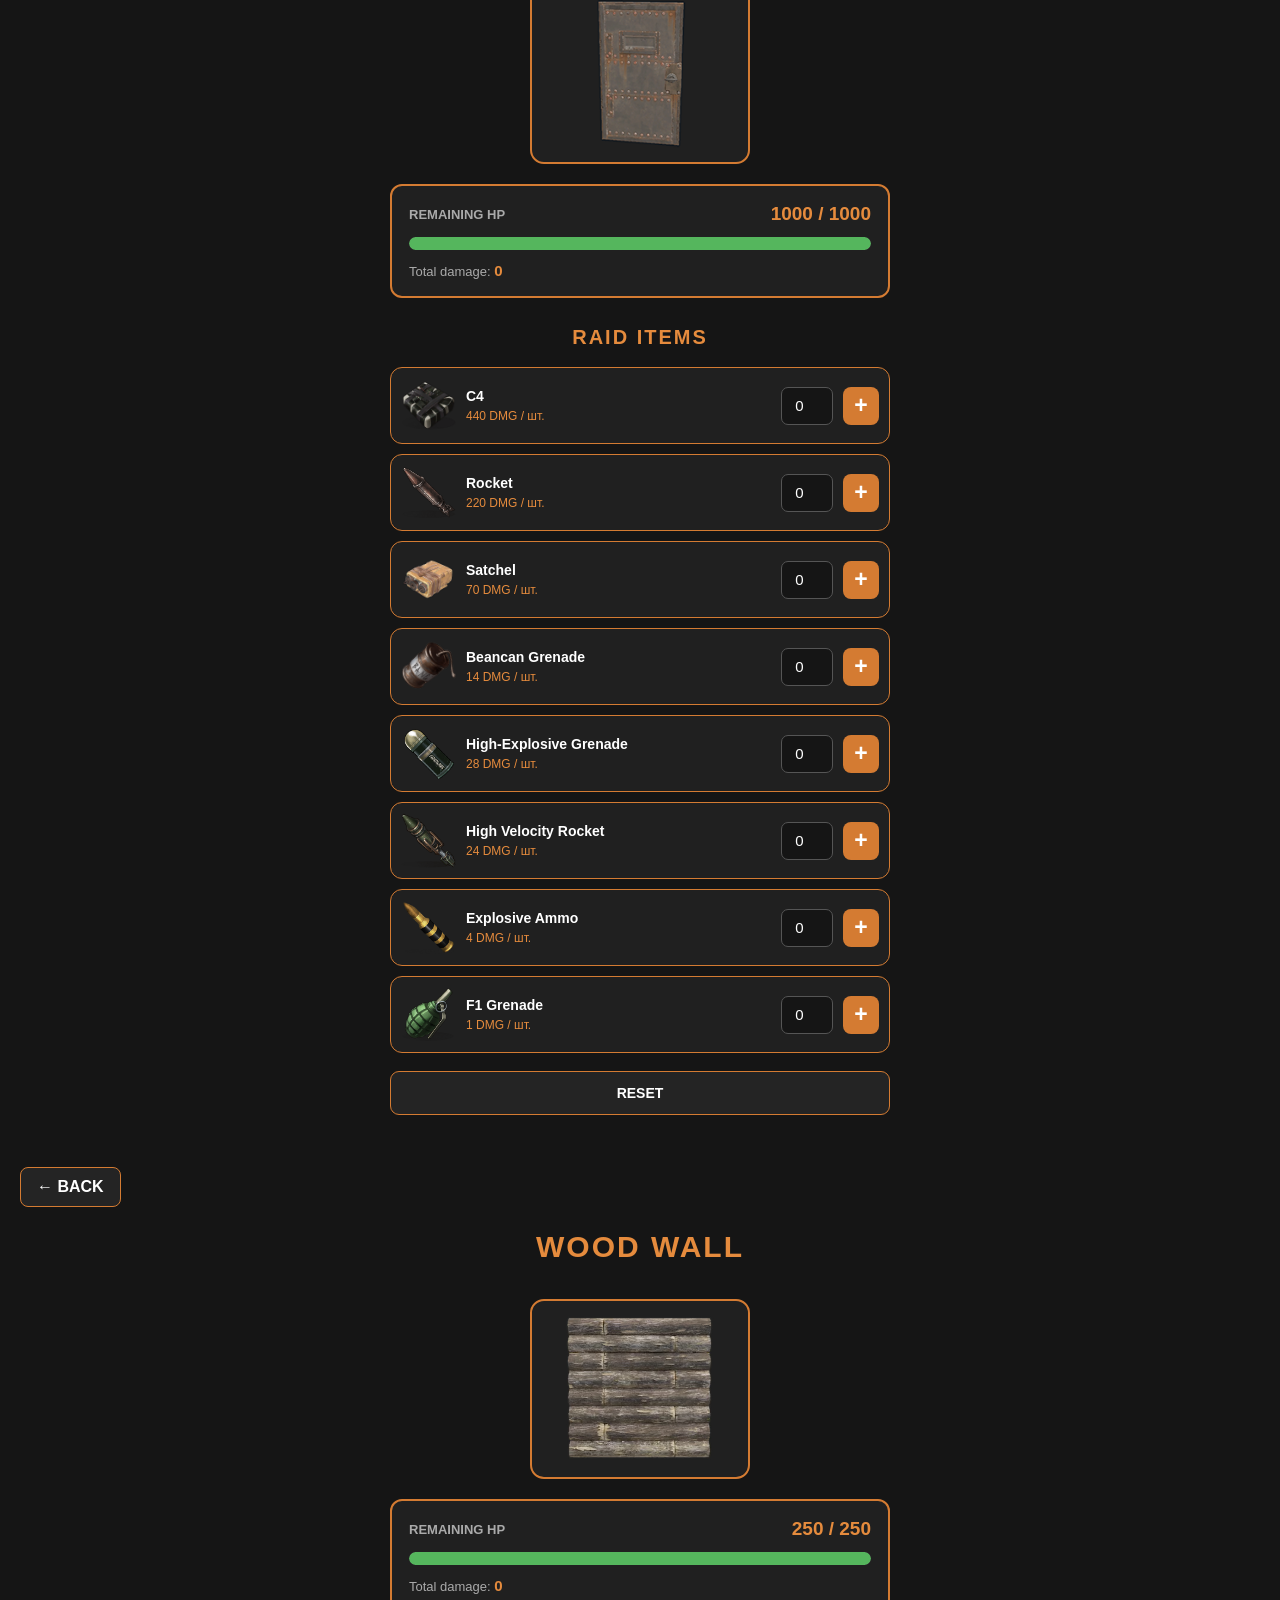
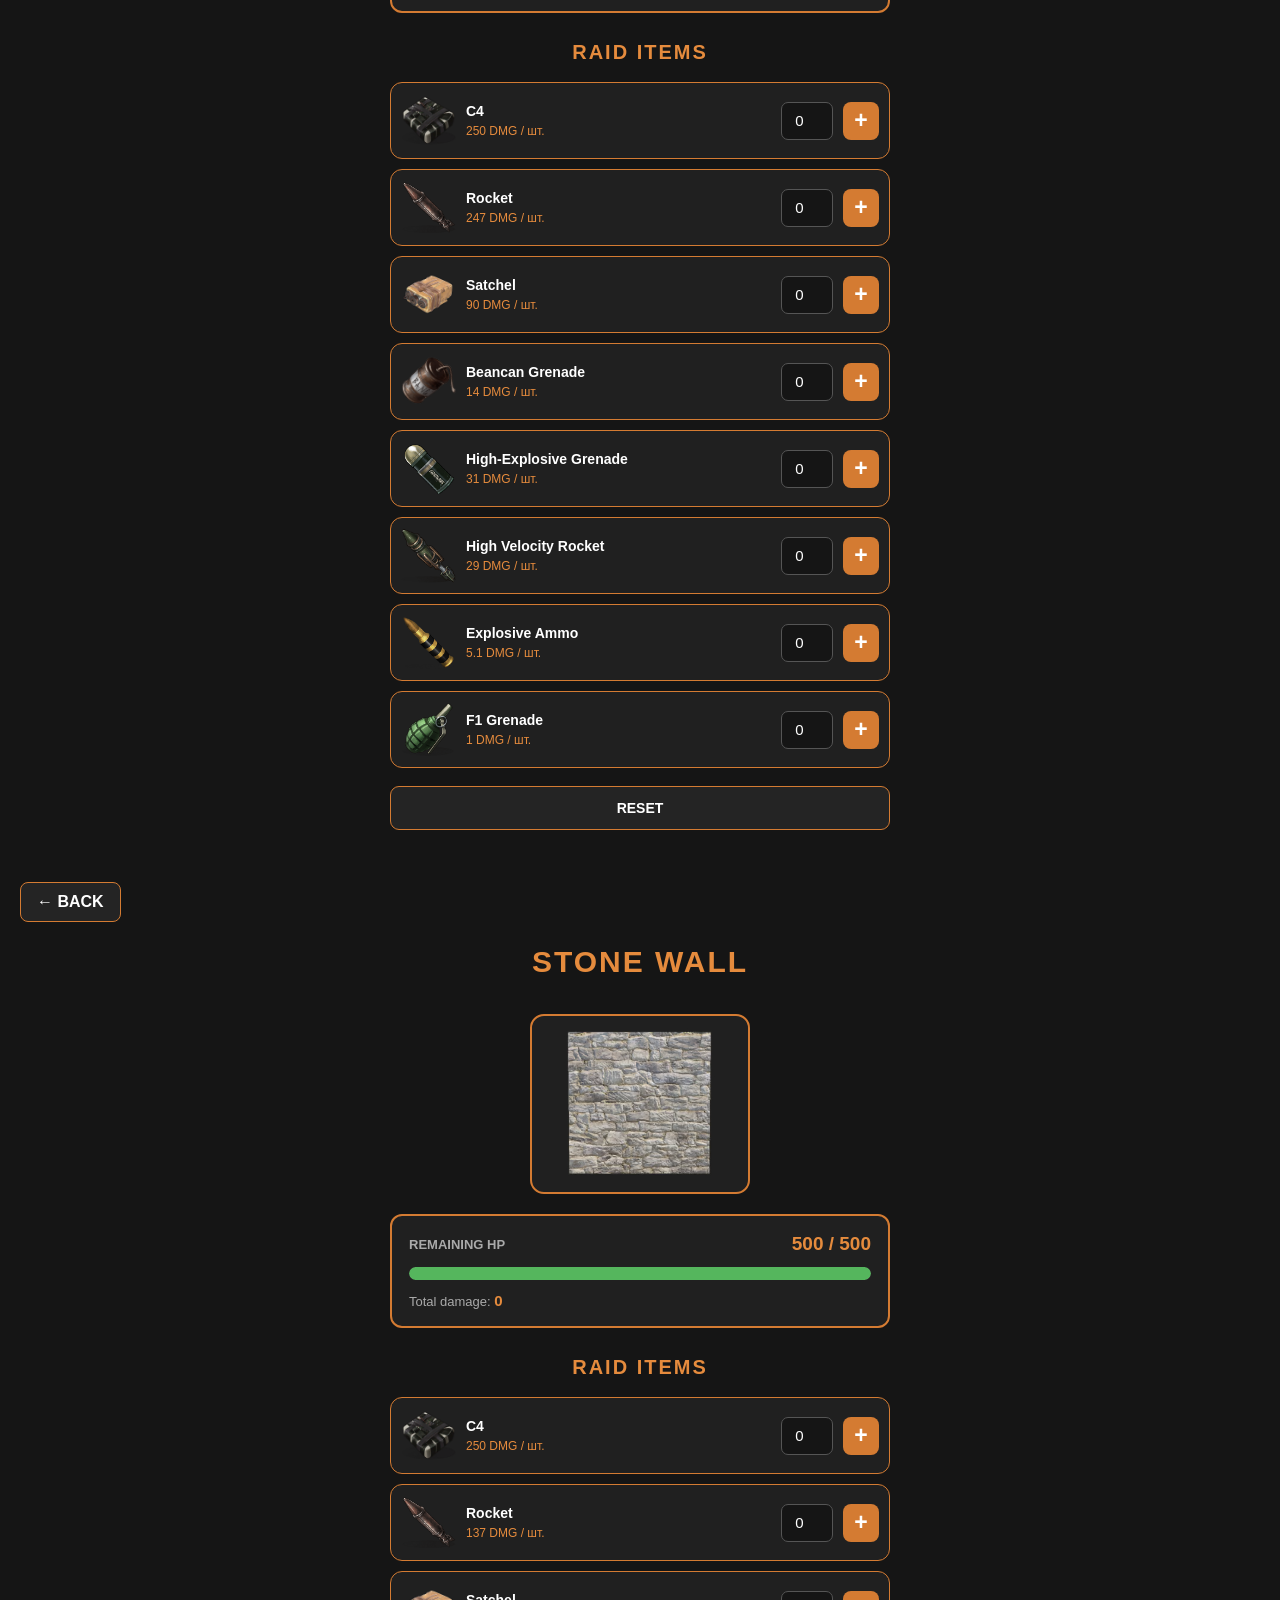
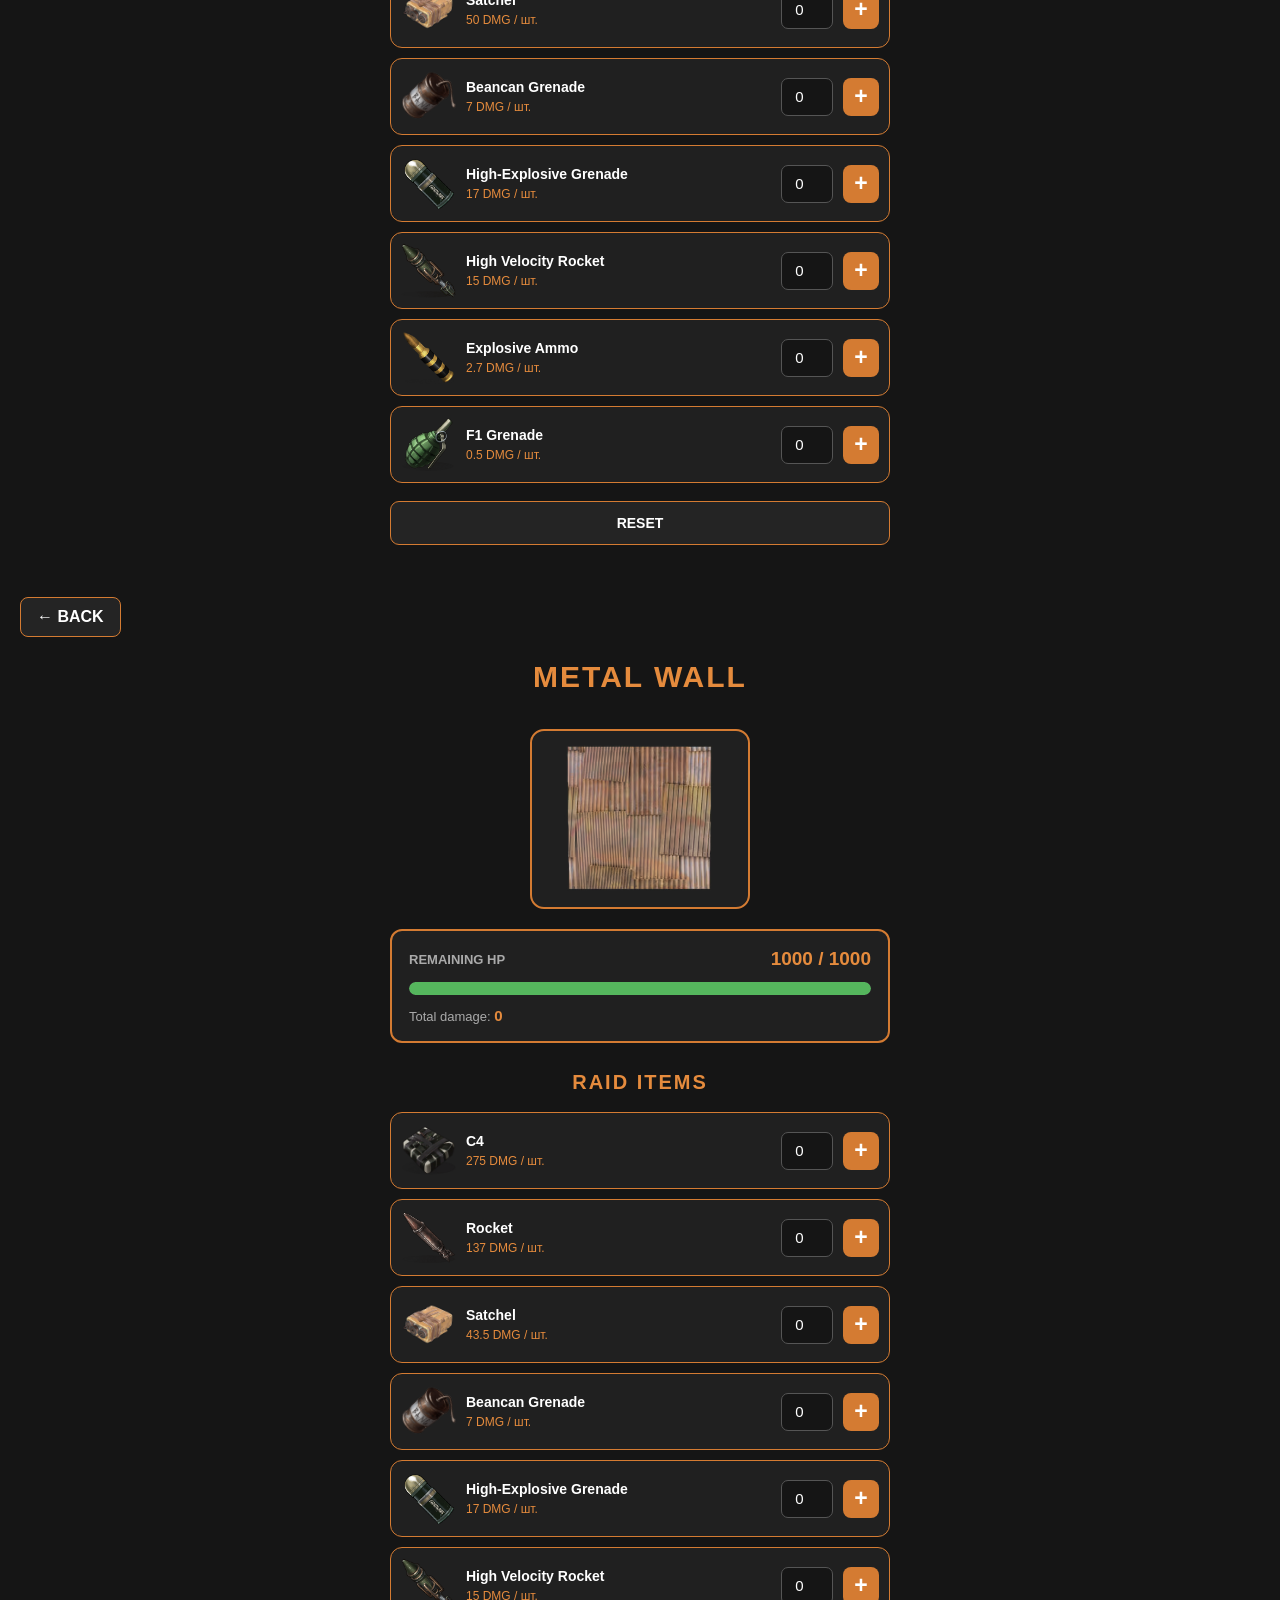
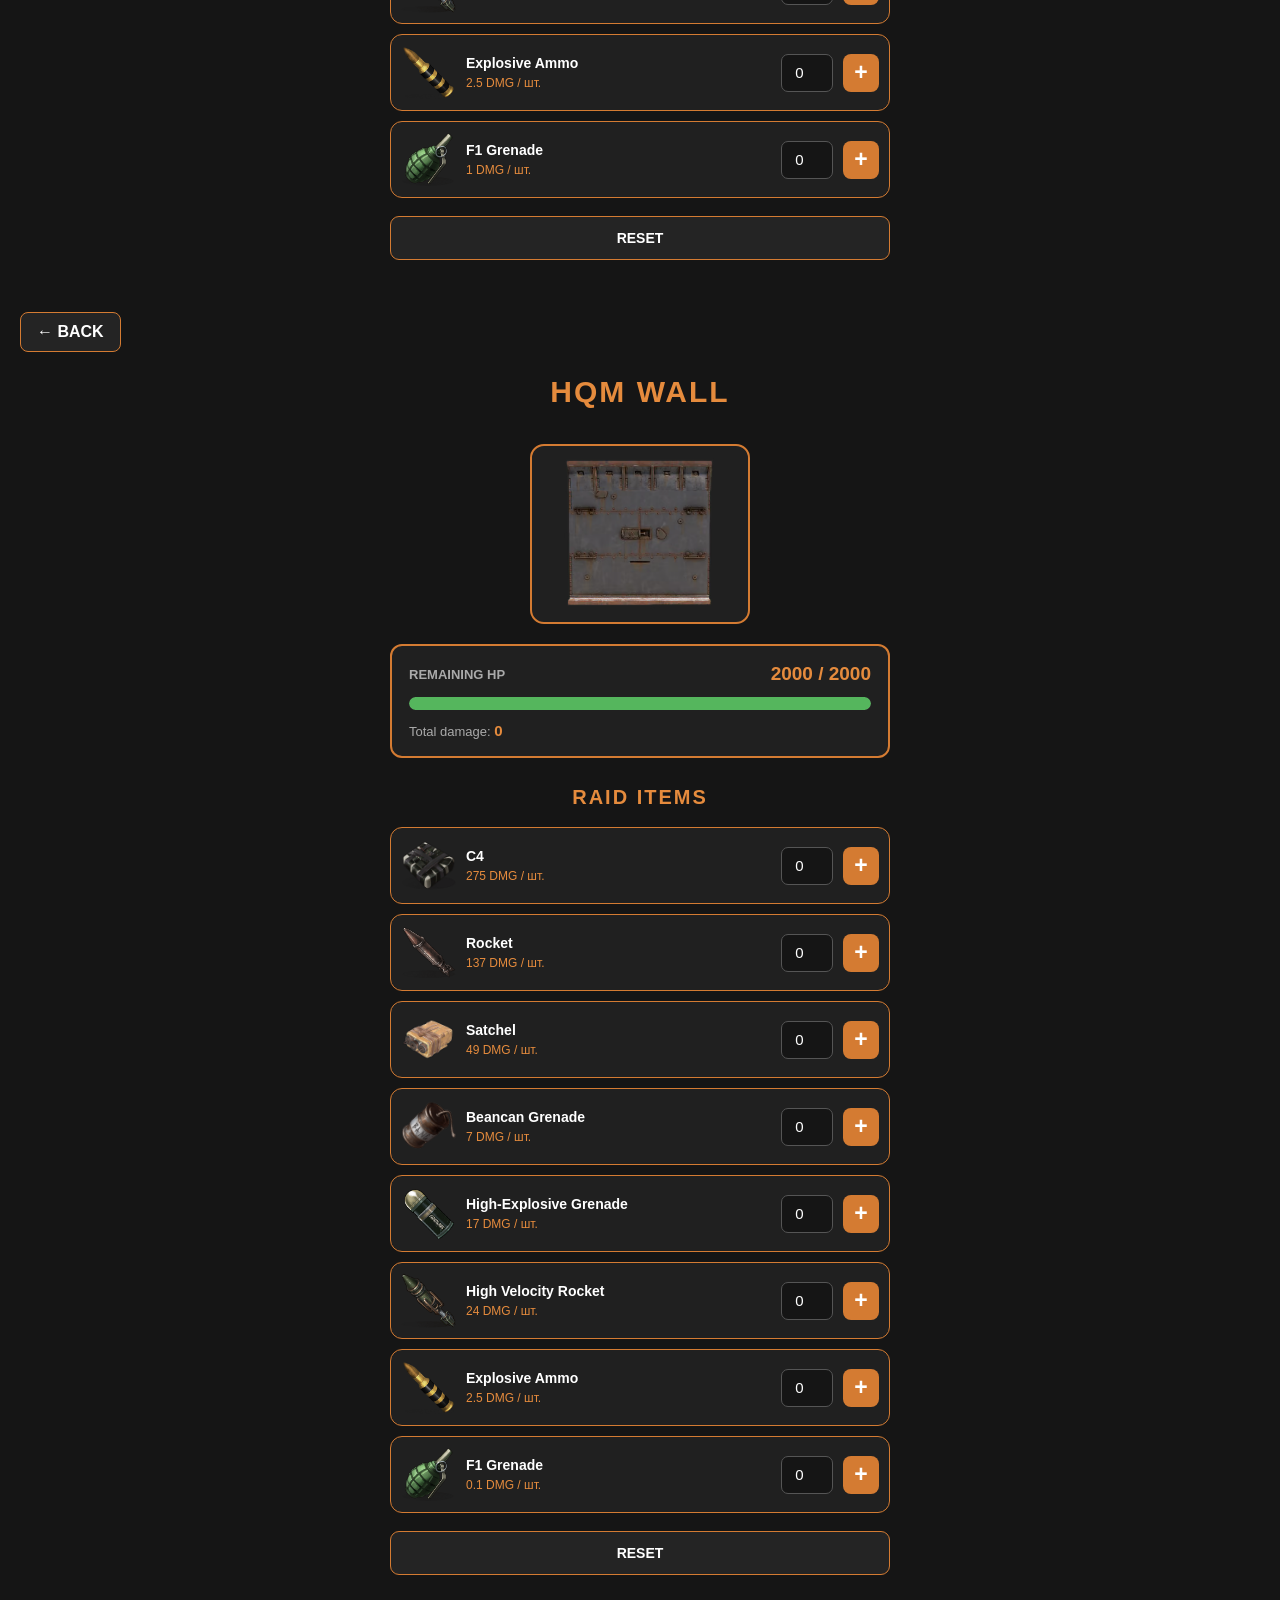
<file: main.html>
<!DOCTYPE html>
<html lang="en">
<head>
    <meta charset="UTF-8">
    <meta name="viewport" content="width=device-width, initial-scale=1.0">
    <title>Rust Raid Calculator</title>
    <link rel="stylesheet" href="style.css">
</head>
<body>

    <!-- HOME -->
    <section class="home-screen" id="home">
        <a href="#menu" class="avatar-link">
            <img class="avatar" src="rust.png" alt="Rust Avatar">
        </a>
        <div class="title">RAID CALCULATOR</div>
    </section>

    <!-- MENU -->
    <section class="menu-screen" id="menu">
        <h1>RAID CALCULATOR</h1>
        <div class="buttons">
            <a href="#doors" class="menu-button">DOOR</a>
            <a href="#walls" class="menu-button">WALL</a>
        </div>
    </section>

    <!-- DOORS LIST -->
    <section class="items-screen" id="doors">
        <a href="#menu" class="back-button">← BACK</a>
        <h1>DOORS</h1>

        <div class="items-grid">
            <a href="#wood-door-detail" class="item-card">
                <div class="item-image">
                    <img src="wood_door1" alt="Wood Door">
                </div>
                <div class="item-name">WOOD DOOR</div>
            </a>

            <a href="#metal-door-detail" class="item-card">
                <div class="item-image">
                    <img src="Sheet_Metal_Door_icon.webp" alt="Metal Door">
                </div>
                <div class="item-name">METAL DOOR</div>
            </a>

            <a href="#hqm-door-detail" class="item-card">
                <div class="item-image">
                    <img src="door.hinged.toptier.png" alt="HQM Door">
                </div>
                <div class="item-name">HQM DOOR</div>
            </a>
        </div>
    </section>

    <!-- WALLS LIST -->
    <section class="items-screen" id="walls">
        <a href="#menu" class="back-button">← BACK</a>
        <h1>WALLS</h1>

        <div class="items-grid">
            <a href="#wood-wall-detail" class="item-card">
                <div class="item-image">
                    <img src="wood-wall.avif" alt="Wood Wall">
                </div>
                <div class="item-name">WOOD WALL</div>
            </a>

            <a href="#stone-wall-detail" class="item-card">
                <div class="item-image">
                    <img src="stone-wall.avif" alt="Stone Wall">
                </div>
                <div class="item-name">STONE WALL</div>
            </a>

            <a href="#metal-wall-detail" class="item-card">
                <div class="item-image">
                    <img src="metal-wall.avif" alt="Metal Wall">
                </div>
                <div class="item-name">METAL WALL</div>
            </a>

            <a href="#hqm-wall-detail" class="item-card">
                <div class="item-image">
                    <img src="armored-wall.avif" alt="HQM Wall">
                </div>
                <div class="item-name">HQM WALL</div>
            </a>
        </div>
    </section>

    <!-- WOOD DOOR -->
    <section class="detail-screen" id="wood-door-detail">
        <a href="#doors" class="back-button">← BACK</a>
        <h1>WOOD DOOR</h1>
        <div class="detail-image">
            <img src="wood_door1" alt="Wood Door">
        </div>
        <div class="hp-panel">
            <div class="hp-info">
                <span>REMAINING HP</span>
                <strong class="remaining-hp">200 / 200</strong>
            </div>
            <div class="hp-bar"><div class="hp-fill"></div></div>
            <div class="damage-info">Total damage: <strong class="total-damage">0</strong></div>
        </div>
        <div class="calculator" data-item="wood-door">
            <h2>RAID ITEMS</h2>
            <div class="raid-items"></div>
            <button class="reset-button" type="button">RESET</button>
        </div>
    </section>

    <!-- METAL DOOR -->
    <section class="detail-screen" id="metal-door-detail">
        <a href="#doors" class="back-button">← BACK</a>
        <h1>METAL DOOR</h1>
        <div class="detail-image">
            <img src="Sheet_Metal_Door_icon.webp" alt="Metal Door">
        </div>
        <div class="hp-panel">
            <div class="hp-info">
                <span>REMAINING HP</span>
                <strong class="remaining-hp">250 / 250</strong>
            </div>
            <div class="hp-bar"><div class="hp-fill"></div></div>
            <div class="damage-info">Total damage: <strong class="total-damage">0</strong></div>
        </div>
        <div class="calculator" data-item="metal-door">
            <h2>RAID ITEMS</h2>
            <div class="raid-items"></div>
            <button class="reset-button" type="button">RESET</button>
        </div>
    </section>

    <!-- HQM DOOR -->
    <section class="detail-screen" id="hqm-door-detail">
        <a href="#doors" class="back-button">← BACK</a>
        <h1>HQM DOOR</h1>
        <div class="detail-image">
            <img src="door.hinged.toptier.png" alt="HQM Door">
        </div>
        <div class="hp-panel">
            <div class="hp-info">
                <span>REMAINING HP</span>
                <strong class="remaining-hp">1000 / 1000</strong>
            </div>
            <div class="hp-bar"><div class="hp-fill"></div></div>
            <div class="damage-info">Total damage: <strong class="total-damage">0</strong></div>
        </div>
        <div class="calculator" data-item="hqm-door">
            <h2>RAID ITEMS</h2>
            <div class="raid-items"></div>
            <button class="reset-button" type="button">RESET</button>
        </div>
    </section>

    <!-- WOOD WALL -->
    <section class="detail-screen" id="wood-wall-detail">
        <a href="#walls" class="back-button">← BACK</a>
        <h1>WOOD WALL</h1>
        <div class="detail-image">
            <img src="wood-wall.avif" alt="Wood Wall">
        </div>
        <div class="hp-panel">
            <div class="hp-info">
                <span>REMAINING HP</span>
                <strong class="remaining-hp">250 / 250</strong>
            </div>
            <div class="hp-bar"><div class="hp-fill"></div></div>
            <div class="damage-info">Total damage: <strong class="total-damage">0</strong></div>
        </div>
        <div class="calculator" data-item="wood-wall">
            <h2>RAID ITEMS</h2>
            <div class="raid-items"></div>
            <button class="reset-button" type="button">RESET</button>
        </div>
    </section>

    <!-- STONE WALL -->
    <section class="detail-screen" id="stone-wall-detail">
        <a href="#walls" class="back-button">← BACK</a>
        <h1>STONE WALL</h1>
        <div class="detail-image">
            <img src="stone-wall.avif" alt="Stone Wall">
        </div>
        <div class="hp-panel">
            <div class="hp-info">
                <span>REMAINING HP</span>
                <strong class="remaining-hp">500 / 500</strong>
            </div>
            <div class="hp-bar"><div class="hp-fill"></div></div>
            <div class="damage-info">Total damage: <strong class="total-damage">0</strong></div>
        </div>
        <div class="calculator" data-item="stone-wall">
            <h2>RAID ITEMS</h2>
            <div class="raid-items"></div>
            <button class="reset-button" type="button">RESET</button>
        </div>
    </section>

    <!-- METAL WALL -->
    <section class="detail-screen" id="metal-wall-detail">
        <a href="#walls" class="back-button">← BACK</a>
        <h1>METAL WALL</h1>
        <div class="detail-image">
            <img src="metal-wall.avif" alt="Metal Wall">
        </div>
        <div class="hp-panel">
            <div class="hp-info">
                <span>REMAINING HP</span>
                <strong class="remaining-hp">1000 / 1000</strong>
            </div>
            <div class="hp-bar"><div class="hp-fill"></div></div>
            <div class="damage-info">Total damage: <strong class="total-damage">0</strong></div>
        </div>
        <div class="calculator" data-item="metal-wall">
            <h2>RAID ITEMS</h2>
            <div class="raid-items"></div>
            <button class="reset-button" type="button">RESET</button>
        </div>
    </section>

    <!-- HQM WALL -->
    <section class="detail-screen" id="hqm-wall-detail">
        <a href="#walls" class="back-button">← BACK</a>
        <h1>HQM WALL</h1>
        <div class="detail-image">
            <img src="armored-wall.avif" alt="HQM Wall">
        </div>
        <div class="hp-panel">
            <div class="hp-info">
                <span>REMAINING HP</span>
                <strong class="remaining-hp">2000 / 2000</strong>
            </div>
            <div class="hp-bar"><div class="hp-fill"></div></div>
            <div class="damage-info">Total damage: <strong class="total-damage">0</strong></div>
        </div>
        <div class="calculator" data-item="hqm-wall">
            <h2>RAID ITEMS</h2>
            <div class="raid-items"></div>
            <button class="reset-button" type="button">RESET</button>
        </div>
    </section>

    <script>
        // HP КОЖНОГО ПРЕДМЕТА
        const itemHP = {
            "wood-door": 200,
            "metal-door": 250,
            "hqm-door": 1000,
            "wood-wall": 250,
            "stone-wall": 500,
            "metal-wall": 1000,
            "hqm-wall": 2000
        };

        // УРОН ВІД ОДНІЄЇ ОДИНИЦІ ВИБУХІВКИ
        const raidItems = [
            {
                name: "C4",
                image: "c4.webp",
                damage: {
                    "wood-door": 200,
                    "metal-door": 250,
                    "hqm-door": 440,
                    "wood-wall": 250,
                    "stone-wall": 250,
                    "metal-wall": 275,
                    "hqm-wall": 275
                }
            },
            {
                name: "Rocket",
                image: "rocket.png",
                damage: {
                    "wood-door": 200,
                    "metal-door": 224,
                    "hqm-door": 220,
                    "wood-wall": 247,
                    "stone-wall": 137,
                    "metal-wall": 137,
                    "hqm-wall": 137
                }
            },
            {
                name: "Satchel",
                image: "satchel.webp",
                damage: {
                    "wood-door": 170,
                    "metal-door": 70,
                    "hqm-door": 70,
                    "wood-wall": 90,
                    "stone-wall": 50,
                    "metal-wall": 43.5,
                    "hqm-wall": 49
                }
            },
            {
                name: "Beancan Grenade",
                image: "bobovka.png",
                damage: {
                    "wood-door": 30,
                    "metal-door": 14,
                    "hqm-door": 14,
                    "wood-wall": 14,
                    "stone-wall": 7,
                    "metal-wall": 7,
                    "hqm-wall": 7
                }
            },
            {
                name: "High-Explosive Grenade",
                image: "fygas.png",
                damage: {
                    "wood-door": 70,
                    "metal-door": 28,
                    "hqm-door": 28,
                    "wood-wall": 31,
                    "stone-wall": 17,
                    "metal-wall": 17,
                    "hqm-wall": 17
                }
            },
            {
                name: "High Velocity Rocket",
                image: "hrocket.png",
                damage: {
                    "wood-door": 2,
                    "metal-door": 28,
                    "hqm-door": 24,
                    "wood-wall": 29,
                    "stone-wall": 15,
                    "metal-wall": 15,
                    "hqm-wall": 24
                }
            },
            {
                name: "Explosive Ammo",
                image: "aexplosive.png",
                damage: {
                    "wood-door": 10.5,
                    "metal-door": 4,
                    "hqm-door": 4,
                    "wood-wall": 5.1,
                    "stone-wall": 2.7,
                    "metal-wall": 2.5,
                    "hqm-wall": 2.5
                }
            },
            {
                name: "F1 Grenade",
                image: "F1_Grenade.webp",
                damage: {
                    "wood-door": 4,
                    "metal-door": 0.5,
                    "hqm-door": 1,
                    "wood-wall": 1,
                    "stone-wall": 0.5,
                    "metal-wall": 1,
                    "hqm-wall": 0.1
                }
            }
        ];

        // СТВОРЕННЯ СПИСКУ ВИБУХІВКИ
        document.querySelectorAll(".calculator").forEach(calculator => {
            const itemType = calculator.dataset.item;
            const itemsContainer = calculator.querySelector(".raid-items");

            raidItems.forEach((item, index) => {
                const card = document.createElement("div");
                card.className = "raid-item";

                card.innerHTML = `
                    <div class="raid-item-image">
                        <img src="${item.image}" alt="${item.name}">
                    </div>

                    <div class="raid-item-info">
                        <div class="raid-item-name">${item.name}</div>
                        <div class="raid-item-damage">
                            ${item.damage[itemType]} DMG / шт.
                        </div>
                    </div>

                    <input
                        class="quantity-input"
                        type="number"
                        min="0"
                        step="1"
                        value="0"
                        inputmode="numeric"
                        aria-label="Quantity ${item.name}"
                    >

                    <button
                        class="add-button"
                        type="button"
                        aria-label="Add ${item.name}"
                    >+</button>
                `;

                const input = card.querySelector(".quantity-input");
                const addButton = card.querySelector(".add-button");

                addButton.addEventListener("click", () => {
                    const current = Math.max(
                        0,
                        parseInt(input.value, 10) || 0
                    );

                    input.value = current + 1;
                    updateCalculator(calculator);
                });

                input.addEventListener("input", () => {
                    if (input.value !== "" && Number(input.value) < 0) {
                        input.value = 0;
                    }

                    updateCalculator(calculator);
                });

                itemsContainer.appendChild(card);
            });

            calculator.querySelector(".reset-button")
                .addEventListener("click", () => {
                    calculator.querySelectorAll(".quantity-input")
                        .forEach(input => {
                            input.value = 0;
                        });

                    updateCalculator(calculator);
                });

            updateCalculator(calculator);
        });

        // ПІДРАХУНОК УРОНУ ТА ЗАЛИШКУ HP
        function updateCalculator(calculator) {
            const itemType = calculator.dataset.item;
            const maxHP = itemHP[itemType];

            let totalDamage = 0;

            calculator.querySelectorAll(".raid-item").forEach((card, index) => {
                const input = card.querySelector(".quantity-input");
                const quantity = Math.max(
                    0,
                    parseInt(input.value, 10) || 0
                );

                totalDamage += quantity * raidItems[index].damage[itemType];
            });

            const remainingHP = Math.max(0, maxHP - totalDamage);
            const percentage = Math.max(0, (remainingHP / maxHP) * 100);

            const detail = calculator.closest(".detail-screen");

            detail.querySelector(".remaining-hp").textContent =
                `${formatNumber(remainingHP)} / ${maxHP}`;

            detail.querySelector(".total-damage").textContent =
                formatNumber(totalDamage);

            const hpFill = detail.querySelector(".hp-fill");
            hpFill.style.width = percentage + "%";

            if (percentage > 50) {
                hpFill.style.background = "#55b65d";
            } else if (percentage > 20) {
                hpFill.style.background = "#e5a13d";
            } else {
                hpFill.style.background = "#d74738";
            }

            detail.querySelector(".hp-panel").classList.toggle(
                "destroyed",
                remainingHP <= 0
            );
        }

        function formatNumber(number) {
            return Number.isInteger(number)
                ? number
                : Number(number.toFixed(1));
        }
    </script>

</body>
</html>
</file>
<file: style.css>
* {
    box-sizing: border-box;
    margin: 0;
    padding: 0;
}

html {
    scroll-behavior: smooth;
}

body {
    font-family: Arial, sans-serif;
    background: #151515;
    color: white;
}

.home-screen,
.menu-screen,
.items-screen,
.detail-screen {
    min-height: 100vh;
    padding: 30px 20px;
    position: relative;
    text-align: center;
}

/* HOME */

.home-screen {
    display: flex;
    flex-direction: column;
    justify-content: center;
    align-items: center;
    gap: 22px;
}

.avatar-link {
    display: inline-block;
}

.avatar {
    width: 190px;
    height: 190px;
    object-fit: cover;
    border-radius: 20%;
    border: 3px solid #d47b32;
    box-shadow: 0 0 25px rgba(212, 123, 50, 0.35);
}

.title {
    color: #e58b3d;
    font-size: 30px;
    font-weight: bold;
    letter-spacing: 3px;
}

/* MENU */

.menu-screen {
    display: flex;
    flex-direction: column;
    justify-content: center;
    align-items: center;
}

.menu-screen h1,
.items-screen h1,
.detail-screen h1 {
    color: #e58b3d;
    font-size: 30px;
    margin-bottom: 35px;
    letter-spacing: 2px;
}

.buttons {
    width: 100%;
    max-width: 320px;
    display: flex;
    flex-direction: column;
    gap: 20px;
}

.menu-button {
    display: block;
    padding: 18px;
    color: white;
    text-decoration: none;
    font-size: 21px;
    font-weight: bold;
    background: #242424;
    border: 2px solid #d47b32;
    border-radius: 12px;
    transition: 0.2s;
}

.menu-button:hover {
    background: #d47b32;
}

/* BACK BUTTON */

.back-button {
    position: absolute;
    top: 22px;
    left: 20px;
    padding: 10px 16px;
    color: white;
    text-decoration: none;
    background: #242424;
    border: 1px solid #d47b32;
    border-radius: 8px;
    font-weight: bold;
}

/* ITEMS */

.items-screen {
    padding-top: 85px;
}

.items-grid {
    width: 100%;
    max-width: 650px;
    margin: 0 auto;
    display: grid;
    grid-template-columns: repeat(2, minmax(0, 1fr));
    gap: 22px;
}

.item-card {
    display: flex;
    flex-direction: column;
    align-items: center;
    overflow: hidden;
    padding: 12px;
    background: #202020;
    border: 2px solid #d47b32;
    border-radius: 12px;
    color: white;
    text-decoration: none;
    transition: 0.2s;
}

.item-card:hover {
    transform: translateY(-4px);
    background: #292929;
}

.item-image {
    width: 100%;
    height: 125px;
    display: flex;
    justify-content: center;
    align-items: center;
    margin-bottom: 10px;
}

.item-image img {
    max-width: 100%;
    max-height: 100%;
    object-fit: contain;
}

.item-name {
    font-size: 15px;
    font-weight: bold;
    color: #e58b3d;
}

/* DETAIL PAGES */

.detail-screen {
    padding-top: 85px;
    display: flex;
    flex-direction: column;
    align-items: center;
}

.detail-image {
    width: 220px;
    height: 180px;
    display: flex;
    align-items: center;
    justify-content: center;
    margin: 0 auto 20px;
    padding: 12px;
    background: #202020;
    border: 2px solid #d47b32;
    border-radius: 14px;
}

.detail-image img {
    max-width: 100%;
    max-height: 100%;
    object-fit: contain;
}

/* HP PANEL */

.hp-panel {
    width: 100%;
    max-width: 500px;
    padding: 17px;
    margin-bottom: 28px;
    background: #202020;
    border: 2px solid #d47b32;
    border-radius: 12px;
    text-align: left;
}

.hp-info {
    display: flex;
    justify-content: space-between;
    align-items: center;
    gap: 10px;
    margin-bottom: 12px;
}

.hp-info span {
    color: #aaa;
    font-size: 13px;
    font-weight: bold;
}

.remaining-hp {
    color: #e58b3d;
    font-size: 19px;
}

.hp-bar {
    width: 100%;
    height: 13px;
    background: #414141;
    border-radius: 20px;
    overflow: hidden;
}

.hp-fill {
    width: 100%;
    height: 100%;
    background: #55b65d;
    border-radius: 20px;
    transition: width 0.25s ease, background 0.25s ease;
}

.hp-panel.destroyed .remaining-hp {
    color: #d74738;
}

.damage-info {
    margin-top: 12px;
    color: #aaa;
    font-size: 13px;
}

.total-damage {
    color: #e58b3d;
    font-size: 15px;
}

/* RAID CALCULATOR */

.calculator {
    width: 100%;
    max-width: 500px;
}

.calculator h2 {
    color: #e58b3d;
    font-size: 20px;
    margin-bottom: 18px;
    letter-spacing: 2px;
}

.raid-items {
    display: grid;
    grid-template-columns: 1fr;
    gap: 10px;
}

.raid-item {
    width: 100%;
    min-height: 76px;
    display: flex;
    align-items: center;
    gap: 10px;
    padding: 10px;
    background: #202020;
    border: 1px solid #d47b32;
    border-radius: 12px;
}

.raid-item-image {
    width: 55px;
    height: 55px;
    flex-shrink: 0;
    display: flex;
    justify-content: center;
    align-items: center;
}

.raid-item-image img {
    max-width: 100%;
    max-height: 100%;
    object-fit: contain;
}

.raid-item-info {
    flex: 1;
    min-width: 0;
    text-align: left;
}

.raid-item-name {
    font-size: 14px;
    font-weight: bold;
    color: white;
    margin-bottom: 5px;
}

.raid-item-damage {
    color: #e58b3d;
    font-size: 12px;
}

/* QUANTITY INPUT */

.quantity-input {
    width: 52px;
    height: 38px;
    flex-shrink: 0;
    background: #151515;
    border: 1px solid #555;
    border-radius: 7px;
    color: white;
    text-align: center;
    font-size: 15px;
    outline: none;
}

.quantity-input:focus {
    border-color: #e58b3d;
}

/* PLUS AND MINUS BUTTONS */

.add-button,
.minus-button {
    width: 36px;
    height: 38px;
    flex-shrink: 0;
    border: none;
    border-radius: 8px;
    color: white;
    font-size: 23px;
    font-weight: bold;
    cursor: pointer;
    transition: 0.2s;
    display: flex;
    justify-content: center;
    align-items: center;
}

.add-button {
    background: #d47b32;
}

.add-button:hover {
    background: #e58b3d;
}

.minus-button {
    background: #454545;
}

.minus-button:hover {
    background: #666;
}

.add-button:active,
.minus-button:active {
    transform: scale(0.92);
}

/* RESET */

.reset-button {
    width: 100%;
    margin-top: 18px;
    padding: 13px;
    background: #242424;
    border: 1px solid #d47b32;
    border-radius: 9px;
    color: white;
    font-size: 14px;
    font-weight: bold;
    cursor: pointer;
    transition: 0.2s;
}

.reset-button:hover {
    background: #d47b32;
}

/* MOBILE */

@media (max-width: 400px) {
    .avatar {
        width: 160px;
        height: 160px;
    }

    .title {
        font-size: 24px;
    }

    .items-grid {
        gap: 12px;
    }

    .item-image {
        height: 105px;
    }

    .item-name {
        font-size: 13px;
    }

    .detail-image {
        width: 190px;
        height: 155px;
    }

    .raid-item {
        gap: 6px;
        padding: 8px;
    }

    .raid-item-image {
        width: 42px;
        height: 45px;
    }

    .raid-item-name {
        font-size: 12px;
    }

    .raid-item-damage {
        font-size: 11px;
    }

    .quantity-input {
        width: 42px;
        height: 36px;
        font-size: 14px;
    }

    .add-button,
    .minus-button {
        width: 30px;
        height: 36px;
        font-size: 21px;
    }

    .hp-panel {
        padding: 13px;
    }

    .remaining-hp {
        font-size: 16px;
    }
}
</file>
